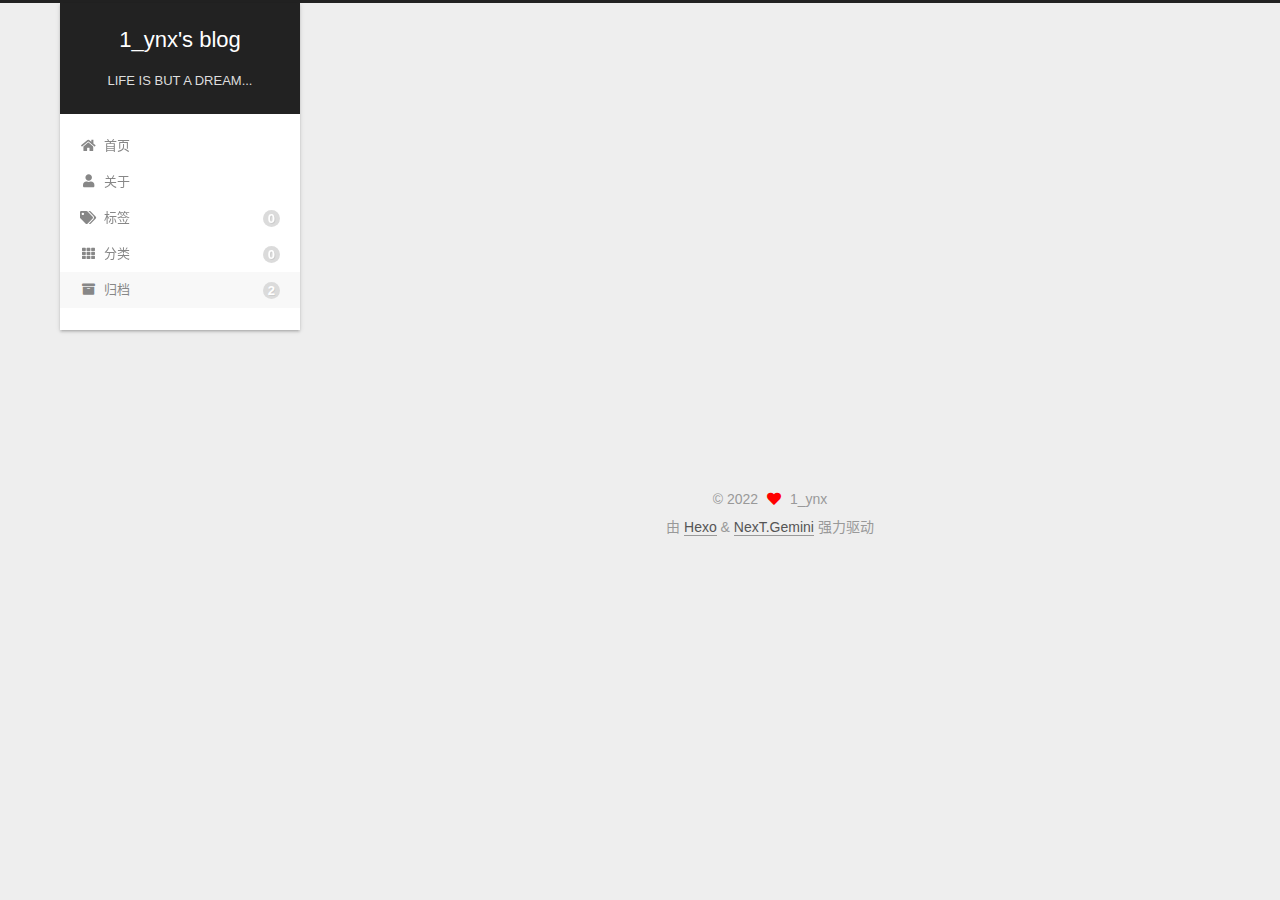
<file: archives/index.html>
<!DOCTYPE html>
<html lang="zh-CN">
<head>
  <meta charset="UTF-8">
<meta name="viewport" content="width=device-width, initial-scale=1, maximum-scale=2">
<meta name="theme-color" content="#222">
<meta name="generator" content="Hexo 6.0.0">
  <link rel="apple-touch-icon" sizes="180x180" href="/images/apple-touch-icon-next.png">
  <link rel="icon" type="image/png" sizes="32x32" href="/images/favicon-32x32-next.png">
  <link rel="icon" type="image/png" sizes="16x16" href="/images/favicon-16x16-next.png">
  <link rel="mask-icon" href="/images/logo.svg" color="#222">

<link rel="stylesheet" href="/css/main.css">


<link rel="stylesheet" href="/lib/font-awesome/css/all.min.css">

<script id="hexo-configurations">
    var NexT = window.NexT || {};
    var CONFIG = {"hostname":"samarium-z.github.io","root":"/","scheme":"Gemini","version":"7.8.0","exturl":false,"sidebar":{"position":"left","display":"post","padding":18,"offset":12,"onmobile":false},"copycode":{"enable":false,"show_result":false,"style":null},"back2top":{"enable":true,"sidebar":false,"scrollpercent":false},"bookmark":{"enable":false,"color":"#222","save":"auto"},"fancybox":false,"mediumzoom":false,"lazyload":false,"pangu":false,"comments":{"style":"tabs","active":null,"storage":true,"lazyload":false,"nav":null},"algolia":{"hits":{"per_page":10},"labels":{"input_placeholder":"Search for Posts","hits_empty":"We didn't find any results for the search: ${query}","hits_stats":"${hits} results found in ${time} ms"}},"localsearch":{"enable":false,"trigger":"auto","top_n_per_article":1,"unescape":false,"preload":false},"motion":{"enable":true,"async":false,"transition":{"post_block":"fadeIn","post_header":"slideDownIn","post_body":"slideDownIn","coll_header":"slideLeftIn","sidebar":"slideUpIn"}}};
  </script>

  <meta property="og:type" content="website">
<meta property="og:title" content="1_ynx&#39;s blog">
<meta property="og:url" content="https://samarium-z.github.io/archives/index.html">
<meta property="og:site_name" content="1_ynx&#39;s blog">
<meta property="og:locale" content="zh_CN">
<meta property="article:author" content="1_ynx">
<meta name="twitter:card" content="summary">

<link rel="canonical" href="https://samarium-z.github.io/archives/">


<script id="page-configurations">
  // https://hexo.io/docs/variables.html
  CONFIG.page = {
    sidebar: "",
    isHome : false,
    isPost : false,
    lang   : 'zh-CN'
  };
</script>

  <title>归档 | 1_ynx's blog</title>
  






  <noscript>
  <style>
  .use-motion .brand,
  .use-motion .menu-item,
  .sidebar-inner,
  .use-motion .post-block,
  .use-motion .pagination,
  .use-motion .comments,
  .use-motion .post-header,
  .use-motion .post-body,
  .use-motion .collection-header { opacity: initial; }

  .use-motion .site-title,
  .use-motion .site-subtitle {
    opacity: initial;
    top: initial;
  }

  .use-motion .logo-line-before i { left: initial; }
  .use-motion .logo-line-after i { right: initial; }
  </style>
</noscript>

</head>

<body itemscope itemtype="http://schema.org/WebPage">
  <div class="container use-motion">
    <div class="headband"></div>

    <header class="header" itemscope itemtype="http://schema.org/WPHeader">
      <div class="header-inner"><div class="site-brand-container">
  <div class="site-nav-toggle">
    <div class="toggle" aria-label="切换导航栏">
      <span class="toggle-line toggle-line-first"></span>
      <span class="toggle-line toggle-line-middle"></span>
      <span class="toggle-line toggle-line-last"></span>
    </div>
  </div>

  <div class="site-meta">

    <a href="/" class="brand" rel="start">
      <span class="logo-line-before"><i></i></span>
      <h1 class="site-title">1_ynx's blog</h1>
      <span class="logo-line-after"><i></i></span>
    </a>
      <p class="site-subtitle" itemprop="description">LIFE IS BUT A DREAM...</p>
  </div>

  <div class="site-nav-right">
    <div class="toggle popup-trigger">
    </div>
  </div>
</div>




<nav class="site-nav">
  <ul id="menu" class="main-menu menu">
        <li class="menu-item menu-item-home">

    <a href="/" rel="section"><i class="fa fa-home fa-fw"></i>首页</a>

  </li>
        <li class="menu-item menu-item-about">

    <a href="/about/" rel="section"><i class="fa fa-user fa-fw"></i>关于</a>

  </li>
        <li class="menu-item menu-item-tags">

    <a href="/tags/" rel="section"><i class="fa fa-tags fa-fw"></i>标签<span class="badge">0</span></a>

  </li>
        <li class="menu-item menu-item-categories">

    <a href="/categories/" rel="section"><i class="fa fa-th fa-fw"></i>分类<span class="badge">0</span></a>

  </li>
        <li class="menu-item menu-item-archives">

    <a href="/archives/" rel="section"><i class="fa fa-archive fa-fw"></i>归档<span class="badge">2</span></a>

  </li>
  </ul>
</nav>




</div>
    </header>

    
  <div class="back-to-top">
    <i class="fa fa-arrow-up"></i>
    <span>0%</span>
  </div>


    <main class="main">
      <div class="main-inner">
        <div class="content-wrap">
          

          <div class="content archive">
            

  
  
  
  <div class="post-block">
    <div class="posts-collapse">
      <div class="collection-title">
        <span class="collection-header">嗯..! 目前共计 2 篇日志。 继续努力。</span>
      </div>

      
    <div class="collection-year">
      <span class="collection-header">2022</span>
    </div>

  <article itemscope itemtype="http://schema.org/Article">
    <header class="post-header">

      <div class="post-meta">
        <time itemprop="dateCreated"
              datetime="2022-03-17T17:25:34+08:00"
              content="2022-03-17">
          03-17
        </time>
      </div>

      <div class="post-title">
          <a class="post-title-link" href="/2022/03/17/%E6%95%B0%E6%8D%AE%E7%BB%93%E6%9E%84%E4%B8%8E%E7%AE%97%E6%B3%95%E5%AD%A6%E4%B9%A0%E7%AC%94%E8%AE%B0/" itemprop="url">
            <span itemprop="name">未命名</span>
          </a>
      </div>

    </header>
  </article>

  <article itemscope itemtype="http://schema.org/Article">
    <header class="post-header">

      <div class="post-meta">
        <time itemprop="dateCreated"
              datetime="2022-03-05T16:47:01+08:00"
              content="2022-03-05">
          03-05
        </time>
      </div>

      <div class="post-title">
          <a class="post-title-link" href="/2022/03/05/%E6%88%91%E7%9A%84%E7%AC%AC%E4%B8%80%E7%AF%87%E5%8D%9A%E5%AE%A2/" itemprop="url">
            <span itemprop="name">我的第一篇博客</span>
          </a>
      </div>

    </header>
  </article>


    </div>
  </div>
  
  
  

  



          </div>
          

<script>
  window.addEventListener('tabs:register', () => {
    let { activeClass } = CONFIG.comments;
    if (CONFIG.comments.storage) {
      activeClass = localStorage.getItem('comments_active') || activeClass;
    }
    if (activeClass) {
      let activeTab = document.querySelector(`a[href="#comment-${activeClass}"]`);
      if (activeTab) {
        activeTab.click();
      }
    }
  });
  if (CONFIG.comments.storage) {
    window.addEventListener('tabs:click', event => {
      if (!event.target.matches('.tabs-comment .tab-content .tab-pane')) return;
      let commentClass = event.target.classList[1];
      localStorage.setItem('comments_active', commentClass);
    });
  }
</script>

        </div>
          
  
  <div class="toggle sidebar-toggle">
    <span class="toggle-line toggle-line-first"></span>
    <span class="toggle-line toggle-line-middle"></span>
    <span class="toggle-line toggle-line-last"></span>
  </div>

  <aside class="sidebar">
    <div class="sidebar-inner">

      <ul class="sidebar-nav motion-element">
        <li class="sidebar-nav-toc">
          文章目录
        </li>
        <li class="sidebar-nav-overview">
          站点概览
        </li>
      </ul>

      <!--noindex-->
      <div class="post-toc-wrap sidebar-panel">
      </div>
      <!--/noindex-->

      <div class="site-overview-wrap sidebar-panel">
        <div class="site-author motion-element" itemprop="author" itemscope itemtype="http://schema.org/Person">
  <p class="site-author-name" itemprop="name">1_ynx</p>
  <div class="site-description" itemprop="description"></div>
</div>
<div class="site-state-wrap motion-element">
  <nav class="site-state">
      <div class="site-state-item site-state-posts">
          <a href="/archives/">
        
          <span class="site-state-item-count">2</span>
          <span class="site-state-item-name">日志</span>
        </a>
      </div>
  </nav>
</div>



      </div>

    </div>
  </aside>
  <div id="sidebar-dimmer"></div>


      </div>
    </main>

    <footer class="footer">
      <div class="footer-inner">
        

        

<div class="copyright">
  
  &copy; 
  <span itemprop="copyrightYear">2022</span>
  <span class="with-love">
    <i class="fa fa-heart"></i>
  </span>
  <span class="author" itemprop="copyrightHolder">1_ynx</span>
</div>
  <div class="powered-by">由 <a href="https://hexo.io/" class="theme-link" rel="noopener" target="_blank">Hexo</a> & <a href="https://theme-next.org/" class="theme-link" rel="noopener" target="_blank">NexT.Gemini</a> 强力驱动
  </div>

        








      </div>
    </footer>
  </div>

  
  <script src="/lib/anime.min.js"></script>
  <script src="/lib/velocity/velocity.min.js"></script>
  <script src="/lib/velocity/velocity.ui.min.js"></script>

<script src="/js/utils.js"></script>

<script src="/js/motion.js"></script>


<script src="/js/schemes/pisces.js"></script>


<script src="/js/next-boot.js"></script>




  















  

  

</body>
</html>
</file>
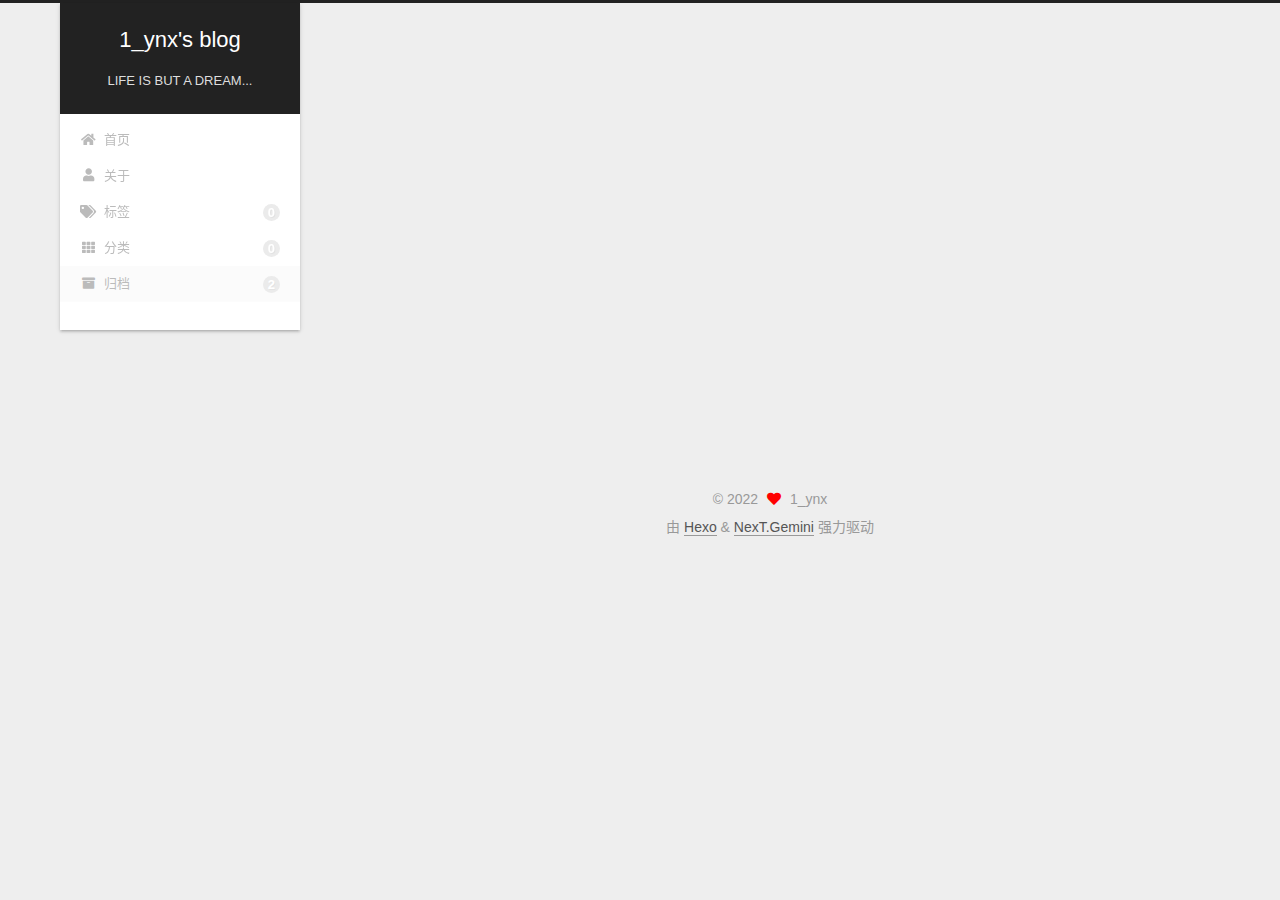
<file: archives/2022/index.html>
<!DOCTYPE html>
<html lang="zh-CN">
<head>
  <meta charset="UTF-8">
<meta name="viewport" content="width=device-width, initial-scale=1, maximum-scale=2">
<meta name="theme-color" content="#222">
<meta name="generator" content="Hexo 6.0.0">
  <link rel="apple-touch-icon" sizes="180x180" href="/images/apple-touch-icon-next.png">
  <link rel="icon" type="image/png" sizes="32x32" href="/images/favicon-32x32-next.png">
  <link rel="icon" type="image/png" sizes="16x16" href="/images/favicon-16x16-next.png">
  <link rel="mask-icon" href="/images/logo.svg" color="#222">

<link rel="stylesheet" href="/css/main.css">


<link rel="stylesheet" href="/lib/font-awesome/css/all.min.css">

<script id="hexo-configurations">
    var NexT = window.NexT || {};
    var CONFIG = {"hostname":"samarium-z.github.io","root":"/","scheme":"Gemini","version":"7.8.0","exturl":false,"sidebar":{"position":"left","display":"post","padding":18,"offset":12,"onmobile":false},"copycode":{"enable":false,"show_result":false,"style":null},"back2top":{"enable":true,"sidebar":false,"scrollpercent":false},"bookmark":{"enable":false,"color":"#222","save":"auto"},"fancybox":false,"mediumzoom":false,"lazyload":false,"pangu":false,"comments":{"style":"tabs","active":null,"storage":true,"lazyload":false,"nav":null},"algolia":{"hits":{"per_page":10},"labels":{"input_placeholder":"Search for Posts","hits_empty":"We didn't find any results for the search: ${query}","hits_stats":"${hits} results found in ${time} ms"}},"localsearch":{"enable":false,"trigger":"auto","top_n_per_article":1,"unescape":false,"preload":false},"motion":{"enable":true,"async":false,"transition":{"post_block":"fadeIn","post_header":"slideDownIn","post_body":"slideDownIn","coll_header":"slideLeftIn","sidebar":"slideUpIn"}}};
  </script>

  <meta property="og:type" content="website">
<meta property="og:title" content="1_ynx&#39;s blog">
<meta property="og:url" content="https://samarium-z.github.io/archives/2022/index.html">
<meta property="og:site_name" content="1_ynx&#39;s blog">
<meta property="og:locale" content="zh_CN">
<meta property="article:author" content="1_ynx">
<meta name="twitter:card" content="summary">

<link rel="canonical" href="https://samarium-z.github.io/archives/2022/">


<script id="page-configurations">
  // https://hexo.io/docs/variables.html
  CONFIG.page = {
    sidebar: "",
    isHome : false,
    isPost : false,
    lang   : 'zh-CN'
  };
</script>

  <title>归档 | 1_ynx's blog</title>
  






  <noscript>
  <style>
  .use-motion .brand,
  .use-motion .menu-item,
  .sidebar-inner,
  .use-motion .post-block,
  .use-motion .pagination,
  .use-motion .comments,
  .use-motion .post-header,
  .use-motion .post-body,
  .use-motion .collection-header { opacity: initial; }

  .use-motion .site-title,
  .use-motion .site-subtitle {
    opacity: initial;
    top: initial;
  }

  .use-motion .logo-line-before i { left: initial; }
  .use-motion .logo-line-after i { right: initial; }
  </style>
</noscript>

</head>

<body itemscope itemtype="http://schema.org/WebPage">
  <div class="container use-motion">
    <div class="headband"></div>

    <header class="header" itemscope itemtype="http://schema.org/WPHeader">
      <div class="header-inner"><div class="site-brand-container">
  <div class="site-nav-toggle">
    <div class="toggle" aria-label="切换导航栏">
      <span class="toggle-line toggle-line-first"></span>
      <span class="toggle-line toggle-line-middle"></span>
      <span class="toggle-line toggle-line-last"></span>
    </div>
  </div>

  <div class="site-meta">

    <a href="/" class="brand" rel="start">
      <span class="logo-line-before"><i></i></span>
      <h1 class="site-title">1_ynx's blog</h1>
      <span class="logo-line-after"><i></i></span>
    </a>
      <p class="site-subtitle" itemprop="description">LIFE IS BUT A DREAM...</p>
  </div>

  <div class="site-nav-right">
    <div class="toggle popup-trigger">
    </div>
  </div>
</div>




<nav class="site-nav">
  <ul id="menu" class="main-menu menu">
        <li class="menu-item menu-item-home">

    <a href="/" rel="section"><i class="fa fa-home fa-fw"></i>首页</a>

  </li>
        <li class="menu-item menu-item-about">

    <a href="/about/" rel="section"><i class="fa fa-user fa-fw"></i>关于</a>

  </li>
        <li class="menu-item menu-item-tags">

    <a href="/tags/" rel="section"><i class="fa fa-tags fa-fw"></i>标签<span class="badge">0</span></a>

  </li>
        <li class="menu-item menu-item-categories">

    <a href="/categories/" rel="section"><i class="fa fa-th fa-fw"></i>分类<span class="badge">0</span></a>

  </li>
        <li class="menu-item menu-item-archives">

    <a href="/archives/" rel="section"><i class="fa fa-archive fa-fw"></i>归档<span class="badge">2</span></a>

  </li>
  </ul>
</nav>




</div>
    </header>

    
  <div class="back-to-top">
    <i class="fa fa-arrow-up"></i>
    <span>0%</span>
  </div>


    <main class="main">
      <div class="main-inner">
        <div class="content-wrap">
          

          <div class="content archive">
            

  
  
  
  <div class="post-block">
    <div class="posts-collapse">
      <div class="collection-title">
        <span class="collection-header">嗯..! 目前共计 2 篇日志。 继续努力。</span>
      </div>

      
    <div class="collection-year">
      <span class="collection-header">2022</span>
    </div>

  <article itemscope itemtype="http://schema.org/Article">
    <header class="post-header">

      <div class="post-meta">
        <time itemprop="dateCreated"
              datetime="2022-03-17T17:25:34+08:00"
              content="2022-03-17">
          03-17
        </time>
      </div>

      <div class="post-title">
          <a class="post-title-link" href="/2022/03/17/%E6%95%B0%E6%8D%AE%E7%BB%93%E6%9E%84%E4%B8%8E%E7%AE%97%E6%B3%95%E5%AD%A6%E4%B9%A0%E7%AC%94%E8%AE%B0/" itemprop="url">
            <span itemprop="name">未命名</span>
          </a>
      </div>

    </header>
  </article>

  <article itemscope itemtype="http://schema.org/Article">
    <header class="post-header">

      <div class="post-meta">
        <time itemprop="dateCreated"
              datetime="2022-03-05T16:47:01+08:00"
              content="2022-03-05">
          03-05
        </time>
      </div>

      <div class="post-title">
          <a class="post-title-link" href="/2022/03/05/%E6%88%91%E7%9A%84%E7%AC%AC%E4%B8%80%E7%AF%87%E5%8D%9A%E5%AE%A2/" itemprop="url">
            <span itemprop="name">我的第一篇博客</span>
          </a>
      </div>

    </header>
  </article>


    </div>
  </div>
  
  
  

  



          </div>
          

<script>
  window.addEventListener('tabs:register', () => {
    let { activeClass } = CONFIG.comments;
    if (CONFIG.comments.storage) {
      activeClass = localStorage.getItem('comments_active') || activeClass;
    }
    if (activeClass) {
      let activeTab = document.querySelector(`a[href="#comment-${activeClass}"]`);
      if (activeTab) {
        activeTab.click();
      }
    }
  });
  if (CONFIG.comments.storage) {
    window.addEventListener('tabs:click', event => {
      if (!event.target.matches('.tabs-comment .tab-content .tab-pane')) return;
      let commentClass = event.target.classList[1];
      localStorage.setItem('comments_active', commentClass);
    });
  }
</script>

        </div>
          
  
  <div class="toggle sidebar-toggle">
    <span class="toggle-line toggle-line-first"></span>
    <span class="toggle-line toggle-line-middle"></span>
    <span class="toggle-line toggle-line-last"></span>
  </div>

  <aside class="sidebar">
    <div class="sidebar-inner">

      <ul class="sidebar-nav motion-element">
        <li class="sidebar-nav-toc">
          文章目录
        </li>
        <li class="sidebar-nav-overview">
          站点概览
        </li>
      </ul>

      <!--noindex-->
      <div class="post-toc-wrap sidebar-panel">
      </div>
      <!--/noindex-->

      <div class="site-overview-wrap sidebar-panel">
        <div class="site-author motion-element" itemprop="author" itemscope itemtype="http://schema.org/Person">
  <p class="site-author-name" itemprop="name">1_ynx</p>
  <div class="site-description" itemprop="description"></div>
</div>
<div class="site-state-wrap motion-element">
  <nav class="site-state">
      <div class="site-state-item site-state-posts">
          <a href="/archives/">
        
          <span class="site-state-item-count">2</span>
          <span class="site-state-item-name">日志</span>
        </a>
      </div>
  </nav>
</div>



      </div>

    </div>
  </aside>
  <div id="sidebar-dimmer"></div>


      </div>
    </main>

    <footer class="footer">
      <div class="footer-inner">
        

        

<div class="copyright">
  
  &copy; 
  <span itemprop="copyrightYear">2022</span>
  <span class="with-love">
    <i class="fa fa-heart"></i>
  </span>
  <span class="author" itemprop="copyrightHolder">1_ynx</span>
</div>
  <div class="powered-by">由 <a href="https://hexo.io/" class="theme-link" rel="noopener" target="_blank">Hexo</a> & <a href="https://theme-next.org/" class="theme-link" rel="noopener" target="_blank">NexT.Gemini</a> 强力驱动
  </div>

        








      </div>
    </footer>
  </div>

  
  <script src="/lib/anime.min.js"></script>
  <script src="/lib/velocity/velocity.min.js"></script>
  <script src="/lib/velocity/velocity.ui.min.js"></script>

<script src="/js/utils.js"></script>

<script src="/js/motion.js"></script>


<script src="/js/schemes/pisces.js"></script>


<script src="/js/next-boot.js"></script>




  















  

  

</body>
</html>
</file>
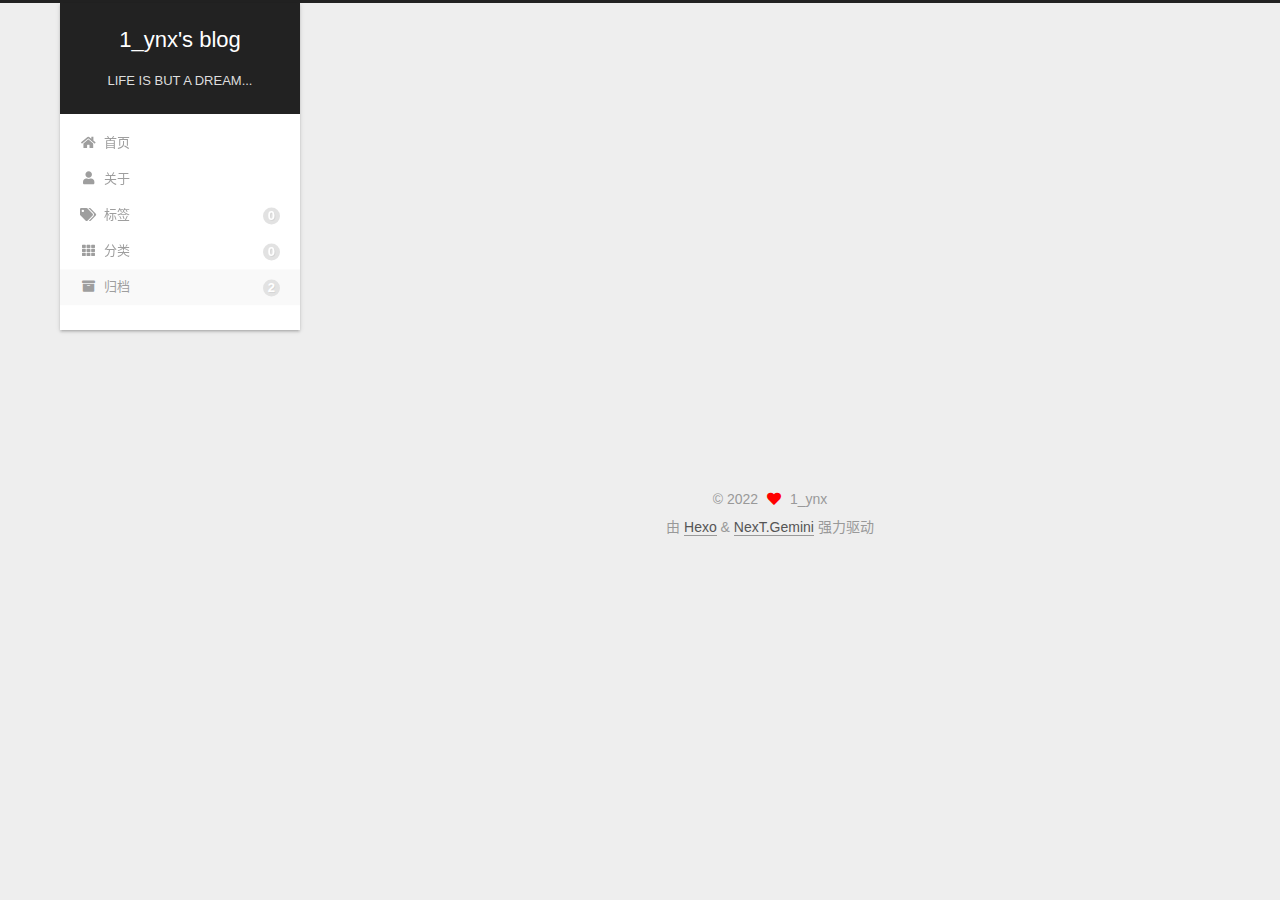
<file: archives/2022/03/index.html>
<!DOCTYPE html>
<html lang="zh-CN">
<head>
  <meta charset="UTF-8">
<meta name="viewport" content="width=device-width, initial-scale=1, maximum-scale=2">
<meta name="theme-color" content="#222">
<meta name="generator" content="Hexo 6.0.0">
  <link rel="apple-touch-icon" sizes="180x180" href="/images/apple-touch-icon-next.png">
  <link rel="icon" type="image/png" sizes="32x32" href="/images/favicon-32x32-next.png">
  <link rel="icon" type="image/png" sizes="16x16" href="/images/favicon-16x16-next.png">
  <link rel="mask-icon" href="/images/logo.svg" color="#222">

<link rel="stylesheet" href="/css/main.css">


<link rel="stylesheet" href="/lib/font-awesome/css/all.min.css">

<script id="hexo-configurations">
    var NexT = window.NexT || {};
    var CONFIG = {"hostname":"samarium-z.github.io","root":"/","scheme":"Gemini","version":"7.8.0","exturl":false,"sidebar":{"position":"left","display":"post","padding":18,"offset":12,"onmobile":false},"copycode":{"enable":false,"show_result":false,"style":null},"back2top":{"enable":true,"sidebar":false,"scrollpercent":false},"bookmark":{"enable":false,"color":"#222","save":"auto"},"fancybox":false,"mediumzoom":false,"lazyload":false,"pangu":false,"comments":{"style":"tabs","active":null,"storage":true,"lazyload":false,"nav":null},"algolia":{"hits":{"per_page":10},"labels":{"input_placeholder":"Search for Posts","hits_empty":"We didn't find any results for the search: ${query}","hits_stats":"${hits} results found in ${time} ms"}},"localsearch":{"enable":false,"trigger":"auto","top_n_per_article":1,"unescape":false,"preload":false},"motion":{"enable":true,"async":false,"transition":{"post_block":"fadeIn","post_header":"slideDownIn","post_body":"slideDownIn","coll_header":"slideLeftIn","sidebar":"slideUpIn"}}};
  </script>

  <meta property="og:type" content="website">
<meta property="og:title" content="1_ynx&#39;s blog">
<meta property="og:url" content="https://samarium-z.github.io/archives/2022/03/index.html">
<meta property="og:site_name" content="1_ynx&#39;s blog">
<meta property="og:locale" content="zh_CN">
<meta property="article:author" content="1_ynx">
<meta name="twitter:card" content="summary">

<link rel="canonical" href="https://samarium-z.github.io/archives/2022/03/">


<script id="page-configurations">
  // https://hexo.io/docs/variables.html
  CONFIG.page = {
    sidebar: "",
    isHome : false,
    isPost : false,
    lang   : 'zh-CN'
  };
</script>

  <title>归档 | 1_ynx's blog</title>
  






  <noscript>
  <style>
  .use-motion .brand,
  .use-motion .menu-item,
  .sidebar-inner,
  .use-motion .post-block,
  .use-motion .pagination,
  .use-motion .comments,
  .use-motion .post-header,
  .use-motion .post-body,
  .use-motion .collection-header { opacity: initial; }

  .use-motion .site-title,
  .use-motion .site-subtitle {
    opacity: initial;
    top: initial;
  }

  .use-motion .logo-line-before i { left: initial; }
  .use-motion .logo-line-after i { right: initial; }
  </style>
</noscript>

</head>

<body itemscope itemtype="http://schema.org/WebPage">
  <div class="container use-motion">
    <div class="headband"></div>

    <header class="header" itemscope itemtype="http://schema.org/WPHeader">
      <div class="header-inner"><div class="site-brand-container">
  <div class="site-nav-toggle">
    <div class="toggle" aria-label="切换导航栏">
      <span class="toggle-line toggle-line-first"></span>
      <span class="toggle-line toggle-line-middle"></span>
      <span class="toggle-line toggle-line-last"></span>
    </div>
  </div>

  <div class="site-meta">

    <a href="/" class="brand" rel="start">
      <span class="logo-line-before"><i></i></span>
      <h1 class="site-title">1_ynx's blog</h1>
      <span class="logo-line-after"><i></i></span>
    </a>
      <p class="site-subtitle" itemprop="description">LIFE IS BUT A DREAM...</p>
  </div>

  <div class="site-nav-right">
    <div class="toggle popup-trigger">
    </div>
  </div>
</div>




<nav class="site-nav">
  <ul id="menu" class="main-menu menu">
        <li class="menu-item menu-item-home">

    <a href="/" rel="section"><i class="fa fa-home fa-fw"></i>首页</a>

  </li>
        <li class="menu-item menu-item-about">

    <a href="/about/" rel="section"><i class="fa fa-user fa-fw"></i>关于</a>

  </li>
        <li class="menu-item menu-item-tags">

    <a href="/tags/" rel="section"><i class="fa fa-tags fa-fw"></i>标签<span class="badge">0</span></a>

  </li>
        <li class="menu-item menu-item-categories">

    <a href="/categories/" rel="section"><i class="fa fa-th fa-fw"></i>分类<span class="badge">0</span></a>

  </li>
        <li class="menu-item menu-item-archives">

    <a href="/archives/" rel="section"><i class="fa fa-archive fa-fw"></i>归档<span class="badge">2</span></a>

  </li>
  </ul>
</nav>




</div>
    </header>

    
  <div class="back-to-top">
    <i class="fa fa-arrow-up"></i>
    <span>0%</span>
  </div>


    <main class="main">
      <div class="main-inner">
        <div class="content-wrap">
          

          <div class="content archive">
            

  
  
  
  <div class="post-block">
    <div class="posts-collapse">
      <div class="collection-title">
        <span class="collection-header">嗯..! 目前共计 2 篇日志。 继续努力。</span>
      </div>

      
    <div class="collection-year">
      <span class="collection-header">2022</span>
    </div>

  <article itemscope itemtype="http://schema.org/Article">
    <header class="post-header">

      <div class="post-meta">
        <time itemprop="dateCreated"
              datetime="2022-03-17T17:25:34+08:00"
              content="2022-03-17">
          03-17
        </time>
      </div>

      <div class="post-title">
          <a class="post-title-link" href="/2022/03/17/%E6%95%B0%E6%8D%AE%E7%BB%93%E6%9E%84%E4%B8%8E%E7%AE%97%E6%B3%95%E5%AD%A6%E4%B9%A0%E7%AC%94%E8%AE%B0/" itemprop="url">
            <span itemprop="name">未命名</span>
          </a>
      </div>

    </header>
  </article>

  <article itemscope itemtype="http://schema.org/Article">
    <header class="post-header">

      <div class="post-meta">
        <time itemprop="dateCreated"
              datetime="2022-03-05T16:47:01+08:00"
              content="2022-03-05">
          03-05
        </time>
      </div>

      <div class="post-title">
          <a class="post-title-link" href="/2022/03/05/%E6%88%91%E7%9A%84%E7%AC%AC%E4%B8%80%E7%AF%87%E5%8D%9A%E5%AE%A2/" itemprop="url">
            <span itemprop="name">我的第一篇博客</span>
          </a>
      </div>

    </header>
  </article>


    </div>
  </div>
  
  
  

  



          </div>
          

<script>
  window.addEventListener('tabs:register', () => {
    let { activeClass } = CONFIG.comments;
    if (CONFIG.comments.storage) {
      activeClass = localStorage.getItem('comments_active') || activeClass;
    }
    if (activeClass) {
      let activeTab = document.querySelector(`a[href="#comment-${activeClass}"]`);
      if (activeTab) {
        activeTab.click();
      }
    }
  });
  if (CONFIG.comments.storage) {
    window.addEventListener('tabs:click', event => {
      if (!event.target.matches('.tabs-comment .tab-content .tab-pane')) return;
      let commentClass = event.target.classList[1];
      localStorage.setItem('comments_active', commentClass);
    });
  }
</script>

        </div>
          
  
  <div class="toggle sidebar-toggle">
    <span class="toggle-line toggle-line-first"></span>
    <span class="toggle-line toggle-line-middle"></span>
    <span class="toggle-line toggle-line-last"></span>
  </div>

  <aside class="sidebar">
    <div class="sidebar-inner">

      <ul class="sidebar-nav motion-element">
        <li class="sidebar-nav-toc">
          文章目录
        </li>
        <li class="sidebar-nav-overview">
          站点概览
        </li>
      </ul>

      <!--noindex-->
      <div class="post-toc-wrap sidebar-panel">
      </div>
      <!--/noindex-->

      <div class="site-overview-wrap sidebar-panel">
        <div class="site-author motion-element" itemprop="author" itemscope itemtype="http://schema.org/Person">
  <p class="site-author-name" itemprop="name">1_ynx</p>
  <div class="site-description" itemprop="description"></div>
</div>
<div class="site-state-wrap motion-element">
  <nav class="site-state">
      <div class="site-state-item site-state-posts">
          <a href="/archives/">
        
          <span class="site-state-item-count">2</span>
          <span class="site-state-item-name">日志</span>
        </a>
      </div>
  </nav>
</div>



      </div>

    </div>
  </aside>
  <div id="sidebar-dimmer"></div>


      </div>
    </main>

    <footer class="footer">
      <div class="footer-inner">
        

        

<div class="copyright">
  
  &copy; 
  <span itemprop="copyrightYear">2022</span>
  <span class="with-love">
    <i class="fa fa-heart"></i>
  </span>
  <span class="author" itemprop="copyrightHolder">1_ynx</span>
</div>
  <div class="powered-by">由 <a href="https://hexo.io/" class="theme-link" rel="noopener" target="_blank">Hexo</a> & <a href="https://theme-next.org/" class="theme-link" rel="noopener" target="_blank">NexT.Gemini</a> 强力驱动
  </div>

        








      </div>
    </footer>
  </div>

  
  <script src="/lib/anime.min.js"></script>
  <script src="/lib/velocity/velocity.min.js"></script>
  <script src="/lib/velocity/velocity.ui.min.js"></script>

<script src="/js/utils.js"></script>

<script src="/js/motion.js"></script>


<script src="/js/schemes/pisces.js"></script>


<script src="/js/next-boot.js"></script>




  















  

  

</body>
</html>
</file>
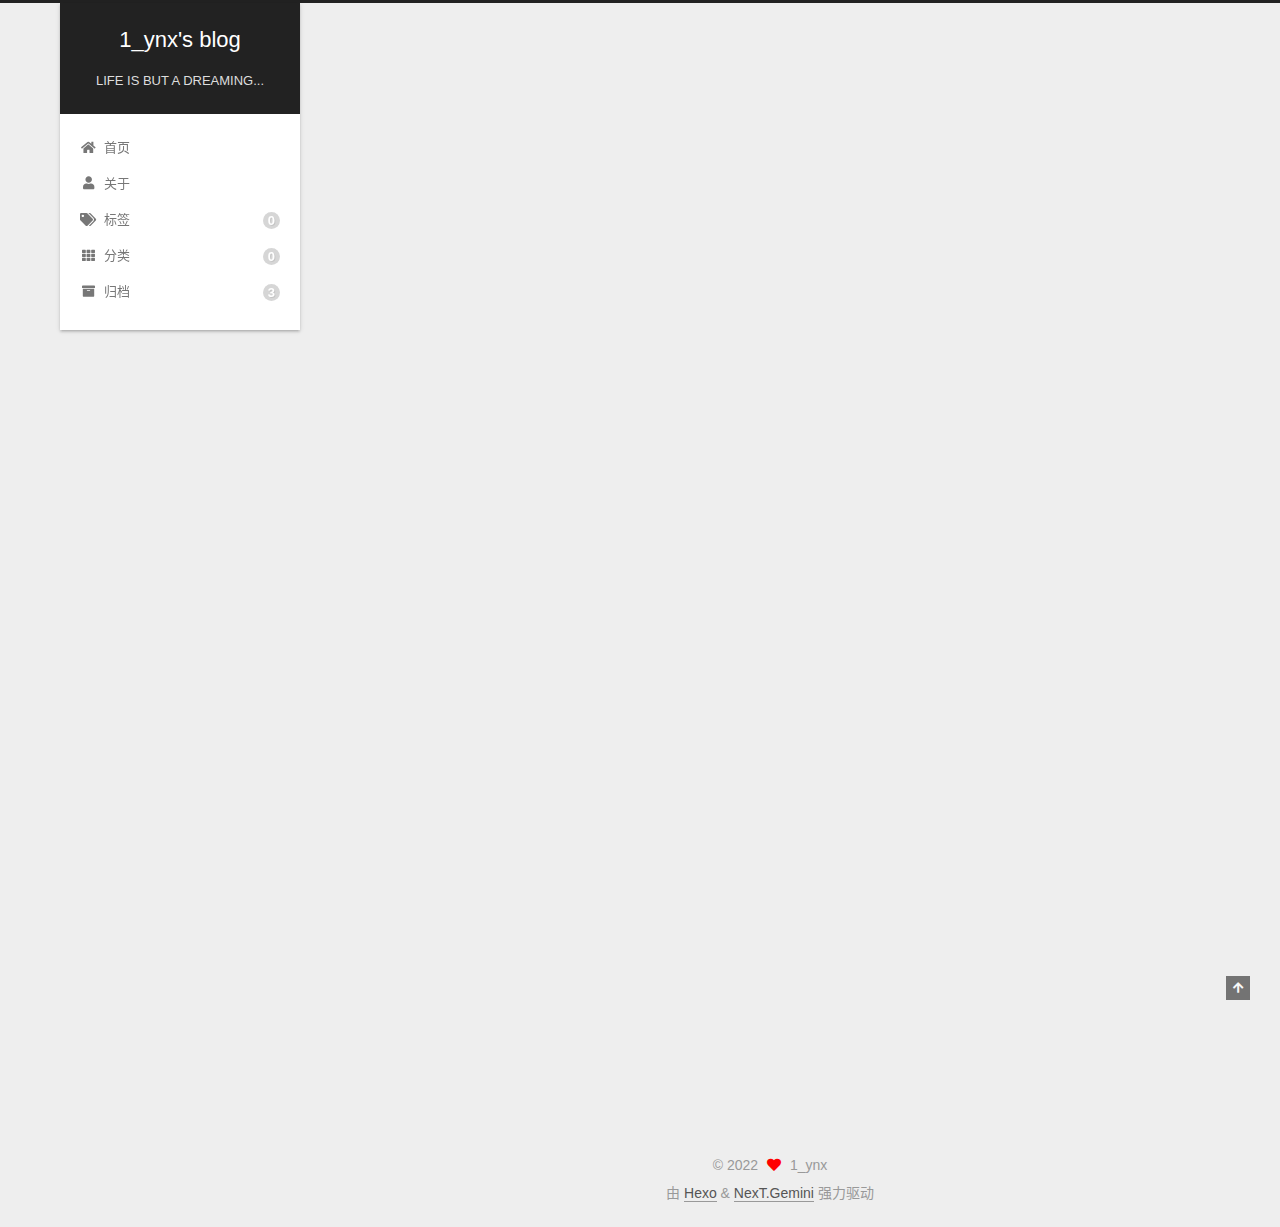
<file: 2022/03/05/hello-world/index.html>
<!DOCTYPE html>
<html lang="zh-CN">
<head>
  <meta charset="UTF-8">
<meta name="viewport" content="width=device-width, initial-scale=1, maximum-scale=2">
<meta name="theme-color" content="#222">
<meta name="generator" content="Hexo 6.0.0">
  <link rel="apple-touch-icon" sizes="180x180" href="/images/apple-touch-icon-next.png">
  <link rel="icon" type="image/png" sizes="32x32" href="/images/favicon-32x32-next.png">
  <link rel="icon" type="image/png" sizes="16x16" href="/images/favicon-16x16-next.png">
  <link rel="mask-icon" href="/images/logo.svg" color="#222">

<link rel="stylesheet" href="/css/main.css">


<link rel="stylesheet" href="/lib/font-awesome/css/all.min.css">

<script id="hexo-configurations">
    var NexT = window.NexT || {};
    var CONFIG = {"hostname":"samarium-z.github.io","root":"/","scheme":"Gemini","version":"7.8.0","exturl":false,"sidebar":{"position":"left","display":"post","padding":18,"offset":12,"onmobile":false},"copycode":{"enable":false,"show_result":false,"style":null},"back2top":{"enable":true,"sidebar":false,"scrollpercent":false},"bookmark":{"enable":false,"color":"#222","save":"auto"},"fancybox":false,"mediumzoom":false,"lazyload":false,"pangu":false,"comments":{"style":"tabs","active":null,"storage":true,"lazyload":false,"nav":null},"algolia":{"hits":{"per_page":10},"labels":{"input_placeholder":"Search for Posts","hits_empty":"We didn't find any results for the search: ${query}","hits_stats":"${hits} results found in ${time} ms"}},"localsearch":{"enable":false,"trigger":"auto","top_n_per_article":1,"unescape":false,"preload":false},"motion":{"enable":true,"async":false,"transition":{"post_block":"fadeIn","post_header":"slideDownIn","post_body":"slideDownIn","coll_header":"slideLeftIn","sidebar":"slideUpIn"}}};
  </script>

  <meta name="description" content="Welcome to Hexo! This is your very first post. Check documentation for more info. If you get any problems when using Hexo, you can find the answer in troubleshooting or you can ask me on GitHub. Quick">
<meta property="og:type" content="article">
<meta property="og:title" content="Hello World">
<meta property="og:url" content="https://samarium-z.github.io/2022/03/05/hello-world/index.html">
<meta property="og:site_name" content="1_ynx&#39;s blog">
<meta property="og:description" content="Welcome to Hexo! This is your very first post. Check documentation for more info. If you get any problems when using Hexo, you can find the answer in troubleshooting or you can ask me on GitHub. Quick">
<meta property="og:locale" content="zh_CN">
<meta property="article:published_time" content="2022-03-05T08:43:41.535Z">
<meta property="article:modified_time" content="2022-03-05T08:43:41.535Z">
<meta property="article:author" content="1_ynx">
<meta name="twitter:card" content="summary">

<link rel="canonical" href="https://samarium-z.github.io/2022/03/05/hello-world/">


<script id="page-configurations">
  // https://hexo.io/docs/variables.html
  CONFIG.page = {
    sidebar: "",
    isHome : false,
    isPost : true,
    lang   : 'zh-CN'
  };
</script>

  <title>Hello World | 1_ynx's blog</title>
  






  <noscript>
  <style>
  .use-motion .brand,
  .use-motion .menu-item,
  .sidebar-inner,
  .use-motion .post-block,
  .use-motion .pagination,
  .use-motion .comments,
  .use-motion .post-header,
  .use-motion .post-body,
  .use-motion .collection-header { opacity: initial; }

  .use-motion .site-title,
  .use-motion .site-subtitle {
    opacity: initial;
    top: initial;
  }

  .use-motion .logo-line-before i { left: initial; }
  .use-motion .logo-line-after i { right: initial; }
  </style>
</noscript>

</head>

<body itemscope itemtype="http://schema.org/WebPage">
  <div class="container use-motion">
    <div class="headband"></div>

    <header class="header" itemscope itemtype="http://schema.org/WPHeader">
      <div class="header-inner"><div class="site-brand-container">
  <div class="site-nav-toggle">
    <div class="toggle" aria-label="切换导航栏">
      <span class="toggle-line toggle-line-first"></span>
      <span class="toggle-line toggle-line-middle"></span>
      <span class="toggle-line toggle-line-last"></span>
    </div>
  </div>

  <div class="site-meta">

    <a href="/" class="brand" rel="start">
      <span class="logo-line-before"><i></i></span>
      <h1 class="site-title">1_ynx's blog</h1>
      <span class="logo-line-after"><i></i></span>
    </a>
      <p class="site-subtitle" itemprop="description">LIFE IS BUT A DREAMING...</p>
  </div>

  <div class="site-nav-right">
    <div class="toggle popup-trigger">
    </div>
  </div>
</div>




<nav class="site-nav">
  <ul id="menu" class="main-menu menu">
        <li class="menu-item menu-item-home">

    <a href="/" rel="section"><i class="fa fa-home fa-fw"></i>首页</a>

  </li>
        <li class="menu-item menu-item-about">

    <a href="/about/" rel="section"><i class="fa fa-user fa-fw"></i>关于</a>

  </li>
        <li class="menu-item menu-item-tags">

    <a href="/tags/" rel="section"><i class="fa fa-tags fa-fw"></i>标签<span class="badge">0</span></a>

  </li>
        <li class="menu-item menu-item-categories">

    <a href="/categories/" rel="section"><i class="fa fa-th fa-fw"></i>分类<span class="badge">0</span></a>

  </li>
        <li class="menu-item menu-item-archives">

    <a href="/archives/" rel="section"><i class="fa fa-archive fa-fw"></i>归档<span class="badge">3</span></a>

  </li>
  </ul>
</nav>




</div>
    </header>

    
  <div class="back-to-top">
    <i class="fa fa-arrow-up"></i>
    <span>0%</span>
  </div>


    <main class="main">
      <div class="main-inner">
        <div class="content-wrap">
          

          <div class="content post posts-expand">
            

    
  
  
  <article itemscope itemtype="http://schema.org/Article" class="post-block" lang="zh-CN">
    <link itemprop="mainEntityOfPage" href="https://samarium-z.github.io/2022/03/05/hello-world/">

    <span hidden itemprop="author" itemscope itemtype="http://schema.org/Person">
      <meta itemprop="image" content="/images/avatar.gif">
      <meta itemprop="name" content="1_ynx">
      <meta itemprop="description" content="">
    </span>

    <span hidden itemprop="publisher" itemscope itemtype="http://schema.org/Organization">
      <meta itemprop="name" content="1_ynx's blog">
    </span>
      <header class="post-header">
        <h1 class="post-title" itemprop="name headline">
          Hello World
        </h1>

        <div class="post-meta">
            <span class="post-meta-item">
              <span class="post-meta-item-icon">
                <i class="far fa-calendar"></i>
              </span>
              <span class="post-meta-item-text">发表于</span>

              <time title="创建时间：2022-03-05 16:43:41" itemprop="dateCreated datePublished" datetime="2022-03-05T16:43:41+08:00">2022-03-05</time>
            </span>

          

        </div>
      </header>

    
    
    
    <div class="post-body" itemprop="articleBody">

      
        <p>Welcome to <a target="_blank" rel="noopener" href="https://hexo.io/">Hexo</a>! This is your very first post. Check <a target="_blank" rel="noopener" href="https://hexo.io/docs/">documentation</a> for more info. If you get any problems when using Hexo, you can find the answer in <a target="_blank" rel="noopener" href="https://hexo.io/docs/troubleshooting.html">troubleshooting</a> or you can ask me on <a target="_blank" rel="noopener" href="https://github.com/hexojs/hexo/issues">GitHub</a>.</p>
<h2 id="Quick-Start"><a href="#Quick-Start" class="headerlink" title="Quick Start"></a>Quick Start</h2><h3 id="Create-a-new-post"><a href="#Create-a-new-post" class="headerlink" title="Create a new post"></a>Create a new post</h3><figure class="highlight bash"><table><tr><td class="gutter"><pre><span class="line">1</span><br></pre></td><td class="code"><pre><span class="line">$ hexo new <span class="string">&quot;My New Post&quot;</span></span><br></pre></td></tr></table></figure>

<p>More info: <a target="_blank" rel="noopener" href="https://hexo.io/docs/writing.html">Writing</a></p>
<h3 id="Run-server"><a href="#Run-server" class="headerlink" title="Run server"></a>Run server</h3><figure class="highlight bash"><table><tr><td class="gutter"><pre><span class="line">1</span><br></pre></td><td class="code"><pre><span class="line">$ hexo server</span><br></pre></td></tr></table></figure>

<p>More info: <a target="_blank" rel="noopener" href="https://hexo.io/docs/server.html">Server</a></p>
<h3 id="Generate-static-files"><a href="#Generate-static-files" class="headerlink" title="Generate static files"></a>Generate static files</h3><figure class="highlight bash"><table><tr><td class="gutter"><pre><span class="line">1</span><br></pre></td><td class="code"><pre><span class="line">$ hexo generate</span><br></pre></td></tr></table></figure>

<p>More info: <a target="_blank" rel="noopener" href="https://hexo.io/docs/generating.html">Generating</a></p>
<h3 id="Deploy-to-remote-sites"><a href="#Deploy-to-remote-sites" class="headerlink" title="Deploy to remote sites"></a>Deploy to remote sites</h3><figure class="highlight bash"><table><tr><td class="gutter"><pre><span class="line">1</span><br></pre></td><td class="code"><pre><span class="line">$ hexo deploy</span><br></pre></td></tr></table></figure>

<p>More info: <a target="_blank" rel="noopener" href="https://hexo.io/docs/one-command-deployment.html">Deployment</a></p>

    </div>

    
    
    

      <footer class="post-footer">

        


        
    <div class="post-nav">
      <div class="post-nav-item"></div>
      <div class="post-nav-item">
    <a href="/2022/03/05/%E6%88%91%E7%9A%84%E7%AC%AC%E4%B8%80%E7%AF%87%E5%8D%9A%E5%AE%A2/" rel="next" title="我的第一篇博客">
      我的第一篇博客 <i class="fa fa-chevron-right"></i>
    </a></div>
    </div>
      </footer>
    
  </article>
  
  
  



          </div>
          

<script>
  window.addEventListener('tabs:register', () => {
    let { activeClass } = CONFIG.comments;
    if (CONFIG.comments.storage) {
      activeClass = localStorage.getItem('comments_active') || activeClass;
    }
    if (activeClass) {
      let activeTab = document.querySelector(`a[href="#comment-${activeClass}"]`);
      if (activeTab) {
        activeTab.click();
      }
    }
  });
  if (CONFIG.comments.storage) {
    window.addEventListener('tabs:click', event => {
      if (!event.target.matches('.tabs-comment .tab-content .tab-pane')) return;
      let commentClass = event.target.classList[1];
      localStorage.setItem('comments_active', commentClass);
    });
  }
</script>

        </div>
          
  
  <div class="toggle sidebar-toggle">
    <span class="toggle-line toggle-line-first"></span>
    <span class="toggle-line toggle-line-middle"></span>
    <span class="toggle-line toggle-line-last"></span>
  </div>

  <aside class="sidebar">
    <div class="sidebar-inner">

      <ul class="sidebar-nav motion-element">
        <li class="sidebar-nav-toc">
          文章目录
        </li>
        <li class="sidebar-nav-overview">
          站点概览
        </li>
      </ul>

      <!--noindex-->
      <div class="post-toc-wrap sidebar-panel">
          <div class="post-toc motion-element"><ol class="nav"><li class="nav-item nav-level-2"><a class="nav-link" href="#Quick-Start"><span class="nav-number">1.</span> <span class="nav-text">Quick Start</span></a><ol class="nav-child"><li class="nav-item nav-level-3"><a class="nav-link" href="#Create-a-new-post"><span class="nav-number">1.1.</span> <span class="nav-text">Create a new post</span></a></li><li class="nav-item nav-level-3"><a class="nav-link" href="#Run-server"><span class="nav-number">1.2.</span> <span class="nav-text">Run server</span></a></li><li class="nav-item nav-level-3"><a class="nav-link" href="#Generate-static-files"><span class="nav-number">1.3.</span> <span class="nav-text">Generate static files</span></a></li><li class="nav-item nav-level-3"><a class="nav-link" href="#Deploy-to-remote-sites"><span class="nav-number">1.4.</span> <span class="nav-text">Deploy to remote sites</span></a></li></ol></li></ol></div>
      </div>
      <!--/noindex-->

      <div class="site-overview-wrap sidebar-panel">
        <div class="site-author motion-element" itemprop="author" itemscope itemtype="http://schema.org/Person">
  <p class="site-author-name" itemprop="name">1_ynx</p>
  <div class="site-description" itemprop="description"></div>
</div>
<div class="site-state-wrap motion-element">
  <nav class="site-state">
      <div class="site-state-item site-state-posts">
          <a href="/archives/">
        
          <span class="site-state-item-count">3</span>
          <span class="site-state-item-name">日志</span>
        </a>
      </div>
  </nav>
</div>



      </div>

    </div>
  </aside>
  <div id="sidebar-dimmer"></div>


      </div>
    </main>

    <footer class="footer">
      <div class="footer-inner">
        

        

<div class="copyright">
  
  &copy; 
  <span itemprop="copyrightYear">2022</span>
  <span class="with-love">
    <i class="fa fa-heart"></i>
  </span>
  <span class="author" itemprop="copyrightHolder">1_ynx</span>
</div>
  <div class="powered-by">由 <a href="https://hexo.io/" class="theme-link" rel="noopener" target="_blank">Hexo</a> & <a href="https://theme-next.org/" class="theme-link" rel="noopener" target="_blank">NexT.Gemini</a> 强力驱动
  </div>

        








      </div>
    </footer>
  </div>

  
  <script src="/lib/anime.min.js"></script>
  <script src="/lib/velocity/velocity.min.js"></script>
  <script src="/lib/velocity/velocity.ui.min.js"></script>

<script src="/js/utils.js"></script>

<script src="/js/motion.js"></script>


<script src="/js/schemes/pisces.js"></script>


<script src="/js/next-boot.js"></script>




  















  

  

</body>
</html>
</file>
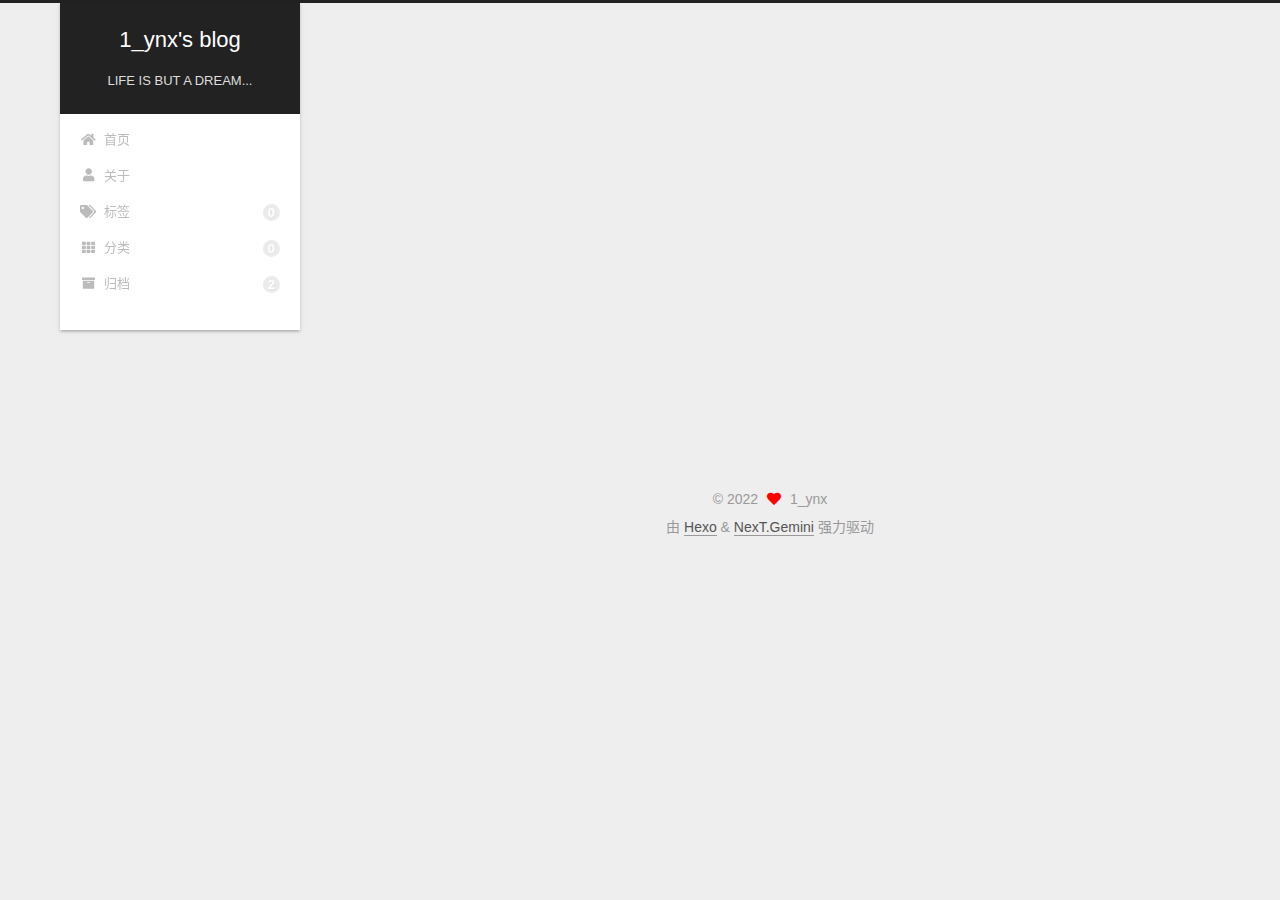
<file: 2022/03/05/我的第一篇博客/index.html>
<!DOCTYPE html>
<html lang="zh-CN">
<head>
  <meta charset="UTF-8">
<meta name="viewport" content="width=device-width, initial-scale=1, maximum-scale=2">
<meta name="theme-color" content="#222">
<meta name="generator" content="Hexo 6.0.0">
  <link rel="apple-touch-icon" sizes="180x180" href="/images/apple-touch-icon-next.png">
  <link rel="icon" type="image/png" sizes="32x32" href="/images/favicon-32x32-next.png">
  <link rel="icon" type="image/png" sizes="16x16" href="/images/favicon-16x16-next.png">
  <link rel="mask-icon" href="/images/logo.svg" color="#222">

<link rel="stylesheet" href="/css/main.css">


<link rel="stylesheet" href="/lib/font-awesome/css/all.min.css">

<script id="hexo-configurations">
    var NexT = window.NexT || {};
    var CONFIG = {"hostname":"samarium-z.github.io","root":"/","scheme":"Gemini","version":"7.8.0","exturl":false,"sidebar":{"position":"left","display":"post","padding":18,"offset":12,"onmobile":false},"copycode":{"enable":false,"show_result":false,"style":null},"back2top":{"enable":true,"sidebar":false,"scrollpercent":false},"bookmark":{"enable":false,"color":"#222","save":"auto"},"fancybox":false,"mediumzoom":false,"lazyload":false,"pangu":false,"comments":{"style":"tabs","active":null,"storage":true,"lazyload":false,"nav":null},"algolia":{"hits":{"per_page":10},"labels":{"input_placeholder":"Search for Posts","hits_empty":"We didn't find any results for the search: ${query}","hits_stats":"${hits} results found in ${time} ms"}},"localsearch":{"enable":false,"trigger":"auto","top_n_per_article":1,"unescape":false,"preload":false},"motion":{"enable":true,"async":false,"transition":{"post_block":"fadeIn","post_header":"slideDownIn","post_body":"slideDownIn","coll_header":"slideLeftIn","sidebar":"slideUpIn"}}};
  </script>

  <meta property="og:type" content="article">
<meta property="og:title" content="我的第一篇博客">
<meta property="og:url" content="https://samarium-z.github.io/2022/03/05/%E6%88%91%E7%9A%84%E7%AC%AC%E4%B8%80%E7%AF%87%E5%8D%9A%E5%AE%A2/index.html">
<meta property="og:site_name" content="1_ynx&#39;s blog">
<meta property="og:locale" content="zh_CN">
<meta property="article:published_time" content="2022-03-05T08:47:01.000Z">
<meta property="article:modified_time" content="2022-03-05T08:48:38.562Z">
<meta property="article:author" content="1_ynx">
<meta name="twitter:card" content="summary">

<link rel="canonical" href="https://samarium-z.github.io/2022/03/05/%E6%88%91%E7%9A%84%E7%AC%AC%E4%B8%80%E7%AF%87%E5%8D%9A%E5%AE%A2/">


<script id="page-configurations">
  // https://hexo.io/docs/variables.html
  CONFIG.page = {
    sidebar: "",
    isHome : false,
    isPost : true,
    lang   : 'zh-CN'
  };
</script>

  <title>我的第一篇博客 | 1_ynx's blog</title>
  






  <noscript>
  <style>
  .use-motion .brand,
  .use-motion .menu-item,
  .sidebar-inner,
  .use-motion .post-block,
  .use-motion .pagination,
  .use-motion .comments,
  .use-motion .post-header,
  .use-motion .post-body,
  .use-motion .collection-header { opacity: initial; }

  .use-motion .site-title,
  .use-motion .site-subtitle {
    opacity: initial;
    top: initial;
  }

  .use-motion .logo-line-before i { left: initial; }
  .use-motion .logo-line-after i { right: initial; }
  </style>
</noscript>

</head>

<body itemscope itemtype="http://schema.org/WebPage">
  <div class="container use-motion">
    <div class="headband"></div>

    <header class="header" itemscope itemtype="http://schema.org/WPHeader">
      <div class="header-inner"><div class="site-brand-container">
  <div class="site-nav-toggle">
    <div class="toggle" aria-label="切换导航栏">
      <span class="toggle-line toggle-line-first"></span>
      <span class="toggle-line toggle-line-middle"></span>
      <span class="toggle-line toggle-line-last"></span>
    </div>
  </div>

  <div class="site-meta">

    <a href="/" class="brand" rel="start">
      <span class="logo-line-before"><i></i></span>
      <h1 class="site-title">1_ynx's blog</h1>
      <span class="logo-line-after"><i></i></span>
    </a>
      <p class="site-subtitle" itemprop="description">LIFE IS BUT A DREAM...</p>
  </div>

  <div class="site-nav-right">
    <div class="toggle popup-trigger">
    </div>
  </div>
</div>




<nav class="site-nav">
  <ul id="menu" class="main-menu menu">
        <li class="menu-item menu-item-home">

    <a href="/" rel="section"><i class="fa fa-home fa-fw"></i>首页</a>

  </li>
        <li class="menu-item menu-item-about">

    <a href="/about/" rel="section"><i class="fa fa-user fa-fw"></i>关于</a>

  </li>
        <li class="menu-item menu-item-tags">

    <a href="/tags/" rel="section"><i class="fa fa-tags fa-fw"></i>标签<span class="badge">0</span></a>

  </li>
        <li class="menu-item menu-item-categories">

    <a href="/categories/" rel="section"><i class="fa fa-th fa-fw"></i>分类<span class="badge">0</span></a>

  </li>
        <li class="menu-item menu-item-archives">

    <a href="/archives/" rel="section"><i class="fa fa-archive fa-fw"></i>归档<span class="badge">2</span></a>

  </li>
  </ul>
</nav>




</div>
    </header>

    
  <div class="back-to-top">
    <i class="fa fa-arrow-up"></i>
    <span>0%</span>
  </div>


    <main class="main">
      <div class="main-inner">
        <div class="content-wrap">
          

          <div class="content post posts-expand">
            

    
  
  
  <article itemscope itemtype="http://schema.org/Article" class="post-block" lang="zh-CN">
    <link itemprop="mainEntityOfPage" href="https://samarium-z.github.io/2022/03/05/%E6%88%91%E7%9A%84%E7%AC%AC%E4%B8%80%E7%AF%87%E5%8D%9A%E5%AE%A2/">

    <span hidden itemprop="author" itemscope itemtype="http://schema.org/Person">
      <meta itemprop="image" content="/images/avatar.gif">
      <meta itemprop="name" content="1_ynx">
      <meta itemprop="description" content="">
    </span>

    <span hidden itemprop="publisher" itemscope itemtype="http://schema.org/Organization">
      <meta itemprop="name" content="1_ynx's blog">
    </span>
      <header class="post-header">
        <h1 class="post-title" itemprop="name headline">
          我的第一篇博客
        </h1>

        <div class="post-meta">
            <span class="post-meta-item">
              <span class="post-meta-item-icon">
                <i class="far fa-calendar"></i>
              </span>
              <span class="post-meta-item-text">发表于</span>
              

              <time title="创建时间：2022-03-05 16:47:01 / 修改时间：16:48:38" itemprop="dateCreated datePublished" datetime="2022-03-05T16:47:01+08:00">2022-03-05</time>
            </span>

          

        </div>
      </header>

    
    
    
    <div class="post-body" itemprop="articleBody">

      
        
    </div>

    
    
    

      <footer class="post-footer">

        


        
    <div class="post-nav">
      <div class="post-nav-item"></div>
      <div class="post-nav-item">
    <a href="/2022/03/17/%E6%95%B0%E6%8D%AE%E7%BB%93%E6%9E%84%E4%B8%8E%E7%AE%97%E6%B3%95%E5%AD%A6%E4%B9%A0%E7%AC%94%E8%AE%B0/" rel="next" title="">
       <i class="fa fa-chevron-right"></i>
    </a></div>
    </div>
      </footer>
    
  </article>
  
  
  



          </div>
          

<script>
  window.addEventListener('tabs:register', () => {
    let { activeClass } = CONFIG.comments;
    if (CONFIG.comments.storage) {
      activeClass = localStorage.getItem('comments_active') || activeClass;
    }
    if (activeClass) {
      let activeTab = document.querySelector(`a[href="#comment-${activeClass}"]`);
      if (activeTab) {
        activeTab.click();
      }
    }
  });
  if (CONFIG.comments.storage) {
    window.addEventListener('tabs:click', event => {
      if (!event.target.matches('.tabs-comment .tab-content .tab-pane')) return;
      let commentClass = event.target.classList[1];
      localStorage.setItem('comments_active', commentClass);
    });
  }
</script>

        </div>
          
  
  <div class="toggle sidebar-toggle">
    <span class="toggle-line toggle-line-first"></span>
    <span class="toggle-line toggle-line-middle"></span>
    <span class="toggle-line toggle-line-last"></span>
  </div>

  <aside class="sidebar">
    <div class="sidebar-inner">

      <ul class="sidebar-nav motion-element">
        <li class="sidebar-nav-toc">
          文章目录
        </li>
        <li class="sidebar-nav-overview">
          站点概览
        </li>
      </ul>

      <!--noindex-->
      <div class="post-toc-wrap sidebar-panel">
      </div>
      <!--/noindex-->

      <div class="site-overview-wrap sidebar-panel">
        <div class="site-author motion-element" itemprop="author" itemscope itemtype="http://schema.org/Person">
  <p class="site-author-name" itemprop="name">1_ynx</p>
  <div class="site-description" itemprop="description"></div>
</div>
<div class="site-state-wrap motion-element">
  <nav class="site-state">
      <div class="site-state-item site-state-posts">
          <a href="/archives/">
        
          <span class="site-state-item-count">2</span>
          <span class="site-state-item-name">日志</span>
        </a>
      </div>
  </nav>
</div>



      </div>

    </div>
  </aside>
  <div id="sidebar-dimmer"></div>


      </div>
    </main>

    <footer class="footer">
      <div class="footer-inner">
        

        

<div class="copyright">
  
  &copy; 
  <span itemprop="copyrightYear">2022</span>
  <span class="with-love">
    <i class="fa fa-heart"></i>
  </span>
  <span class="author" itemprop="copyrightHolder">1_ynx</span>
</div>
  <div class="powered-by">由 <a href="https://hexo.io/" class="theme-link" rel="noopener" target="_blank">Hexo</a> & <a href="https://theme-next.org/" class="theme-link" rel="noopener" target="_blank">NexT.Gemini</a> 强力驱动
  </div>

        








      </div>
    </footer>
  </div>

  
  <script src="/lib/anime.min.js"></script>
  <script src="/lib/velocity/velocity.min.js"></script>
  <script src="/lib/velocity/velocity.ui.min.js"></script>

<script src="/js/utils.js"></script>

<script src="/js/motion.js"></script>


<script src="/js/schemes/pisces.js"></script>


<script src="/js/next-boot.js"></script>




  















  

  

</body>
</html>
</file>
<file: css/main.css>
:root {
  --body-bg-color: #eee;
  --content-bg-color: #fff;
  --card-bg-color: #f5f5f5;
  --text-color: #555;
  --blockquote-color: #666;
  --link-color: #555;
  --link-hover-color: #222;
  --brand-color: #fff;
  --brand-hover-color: #fff;
  --table-row-odd-bg-color: #f9f9f9;
  --table-row-hover-bg-color: #f5f5f5;
  --menu-item-bg-color: #f5f5f5;
  --btn-default-bg: #fff;
  --btn-default-color: #555;
  --btn-default-border-color: #555;
  --btn-default-hover-bg: #222;
  --btn-default-hover-color: #fff;
  --btn-default-hover-border-color: #222;
}
html {
  line-height: 1.15; /* 1 */
  -webkit-text-size-adjust: 100%; /* 2 */
}
body {
  margin: 0;
}
main {
  display: block;
}
h1 {
  font-size: 2em;
  margin: 0.67em 0;
}
hr {
  box-sizing: content-box; /* 1 */
  height: 0; /* 1 */
  overflow: visible; /* 2 */
}
pre {
  font-family: monospace, monospace; /* 1 */
  font-size: 1em; /* 2 */
}
a {
  background: transparent;
}
abbr[title] {
  border-bottom: none; /* 1 */
  text-decoration: underline; /* 2 */
  text-decoration: underline dotted; /* 2 */
}
b,
strong {
  font-weight: bolder;
}
code,
kbd,
samp {
  font-family: monospace, monospace; /* 1 */
  font-size: 1em; /* 2 */
}
small {
  font-size: 80%;
}
sub,
sup {
  font-size: 75%;
  line-height: 0;
  position: relative;
  vertical-align: baseline;
}
sub {
  bottom: -0.25em;
}
sup {
  top: -0.5em;
}
img {
  border-style: none;
}
button,
input,
optgroup,
select,
textarea {
  font-family: inherit; /* 1 */
  font-size: 100%; /* 1 */
  line-height: 1.15; /* 1 */
  margin: 0; /* 2 */
}
button,
input {
/* 1 */
  overflow: visible;
}
button,
select {
/* 1 */
  text-transform: none;
}
button,
[type='button'],
[type='reset'],
[type='submit'] {
  -webkit-appearance: button;
}
button::-moz-focus-inner,
[type='button']::-moz-focus-inner,
[type='reset']::-moz-focus-inner,
[type='submit']::-moz-focus-inner {
  border-style: none;
  padding: 0;
}
button:-moz-focusring,
[type='button']:-moz-focusring,
[type='reset']:-moz-focusring,
[type='submit']:-moz-focusring {
  outline: 1px dotted ButtonText;
}
fieldset {
  padding: 0.35em 0.75em 0.625em;
}
legend {
  box-sizing: border-box; /* 1 */
  color: inherit; /* 2 */
  display: table; /* 1 */
  max-width: 100%; /* 1 */
  padding: 0; /* 3 */
  white-space: normal; /* 1 */
}
progress {
  vertical-align: baseline;
}
textarea {
  overflow: auto;
}
[type='checkbox'],
[type='radio'] {
  box-sizing: border-box; /* 1 */
  padding: 0; /* 2 */
}
[type='number']::-webkit-inner-spin-button,
[type='number']::-webkit-outer-spin-button {
  height: auto;
}
[type='search'] {
  outline-offset: -2px; /* 2 */
  -webkit-appearance: textfield; /* 1 */
}
[type='search']::-webkit-search-decoration {
  -webkit-appearance: none;
}
::-webkit-file-upload-button {
  font: inherit; /* 2 */
  -webkit-appearance: button; /* 1 */
}
details {
  display: block;
}
summary {
  display: list-item;
}
template {
  display: none;
}
[hidden] {
  display: none;
}
::selection {
  background: #262a30;
  color: #eee;
}
html,
body {
  height: 100%;
}
body {
  background: var(--body-bg-color);
  color: var(--text-color);
  font-family: 'Lato', "PingFang SC", "Microsoft YaHei", sans-serif;
  font-size: 1em;
  line-height: 2;
}
@media (max-width: 991px) {
  body {
    padding-left: 0 !important;
    padding-right: 0 !important;
  }
}
h1,
h2,
h3,
h4,
h5,
h6 {
  font-family: 'Lato', "PingFang SC", "Microsoft YaHei", sans-serif;
  font-weight: bold;
  line-height: 1.5;
  margin: 20px 0 15px;
}
h1 {
  font-size: 1.5em;
}
h2 {
  font-size: 1.375em;
}
h3 {
  font-size: 1.25em;
}
h4 {
  font-size: 1.125em;
}
h5 {
  font-size: 1em;
}
h6 {
  font-size: 0.875em;
}
p {
  margin: 0 0 20px 0;
}
a,
span.exturl {
  border-bottom: 1px solid #999;
  color: var(--link-color);
  outline: 0;
  text-decoration: none;
  overflow-wrap: break-word;
  word-wrap: break-word;
  cursor: pointer;
}
a:hover,
span.exturl:hover {
  border-bottom-color: var(--link-hover-color);
  color: var(--link-hover-color);
}
iframe,
img,
video {
  display: block;
  margin-left: auto;
  margin-right: auto;
  max-width: 100%;
}
hr {
  background-image: repeating-linear-gradient(-45deg, #ddd, #ddd 4px, transparent 4px, transparent 8px);
  border: 0;
  height: 3px;
  margin: 40px 0;
}
blockquote {
  border-left: 4px solid #ddd;
  color: var(--blockquote-color);
  margin: 0;
  padding: 0 15px;
}
blockquote cite::before {
  content: '-';
  padding: 0 5px;
}
dt {
  font-weight: bold;
}
dd {
  margin: 0;
  padding: 0;
}
kbd {
  background-color: #f5f5f5;
  background-image: linear-gradient(#eee, #fff, #eee);
  border: 1px solid #ccc;
  border-radius: 0.2em;
  box-shadow: 0.1em 0.1em 0.2em rgba(0,0,0,0.1);
  color: #555;
  font-family: inherit;
  padding: 0.1em 0.3em;
  white-space: nowrap;
}
.table-container {
  overflow: auto;
}
table {
  border-collapse: collapse;
  border-spacing: 0;
  font-size: 0.875em;
  margin: 0 0 20px 0;
  width: 100%;
}
tbody tr:nth-of-type(odd) {
  background: var(--table-row-odd-bg-color);
}
tbody tr:hover {
  background: var(--table-row-hover-bg-color);
}
caption,
th,
td {
  font-weight: normal;
  padding: 8px;
  vertical-align: middle;
}
th,
td {
  border: 1px solid #ddd;
  border-bottom: 3px solid #ddd;
}
th {
  font-weight: 700;
  padding-bottom: 10px;
}
td {
  border-bottom-width: 1px;
}
.btn {
  background: var(--btn-default-bg);
  border: 2px solid var(--btn-default-border-color);
  border-radius: 2px;
  color: var(--btn-default-color);
  display: inline-block;
  font-size: 0.875em;
  line-height: 2;
  padding: 0 20px;
  text-decoration: none;
  transition-property: background-color;
  transition-delay: 0s;
  transition-duration: 0.2s;
  transition-timing-function: ease-in-out;
}
.btn:hover {
  background: var(--btn-default-hover-bg);
  border-color: var(--btn-default-hover-border-color);
  color: var(--btn-default-hover-color);
}
.btn + .btn {
  margin: 0 0 8px 8px;
}
.btn .fa-fw {
  text-align: left;
  width: 1.285714285714286em;
}
.toggle {
  line-height: 0;
}
.toggle .toggle-line {
  background: #fff;
  display: inline-block;
  height: 2px;
  left: 0;
  position: relative;
  top: 0;
  transition: all 0.4s;
  vertical-align: top;
  width: 100%;
}
.toggle .toggle-line:not(:first-child) {
  margin-top: 3px;
}
.toggle.toggle-arrow .toggle-line-first {
  left: 50%;
  top: 2px;
  transform: rotate(45deg);
  width: 50%;
}
.toggle.toggle-arrow .toggle-line-middle {
  left: 2px;
  width: 90%;
}
.toggle.toggle-arrow .toggle-line-last {
  left: 50%;
  top: -2px;
  transform: rotate(-45deg);
  width: 50%;
}
.toggle.toggle-close .toggle-line-first {
  transform: rotate(-45deg);
  top: 5px;
}
.toggle.toggle-close .toggle-line-middle {
  opacity: 0;
}
.toggle.toggle-close .toggle-line-last {
  transform: rotate(45deg);
  top: -5px;
}
.highlight,
pre {
  background: #f7f7f7;
  color: #4d4d4c;
  line-height: 1.6;
  margin: 0 auto 20px;
}
pre,
code {
  font-family: consolas, Menlo, monospace, "PingFang SC", "Microsoft YaHei";
}
code {
  background: #eee;
  border-radius: 3px;
  color: #555;
  padding: 2px 4px;
  overflow-wrap: break-word;
  word-wrap: break-word;
}
.highlight *::selection {
  background: #d6d6d6;
}
.highlight pre {
  border: 0;
  margin: 0;
  padding: 10px 0;
}
.highlight table {
  border: 0;
  margin: 0;
  width: auto;
}
.highlight td {
  border: 0;
  padding: 0;
}
.highlight figcaption {
  background: #eff2f3;
  color: #4d4d4c;
  display: flex;
  font-size: 0.875em;
  justify-content: space-between;
  line-height: 1.2;
  padding: 0.5em;
}
.highlight figcaption a {
  color: #4d4d4c;
}
.highlight figcaption a:hover {
  border-bottom-color: #4d4d4c;
}
.highlight .gutter {
  -moz-user-select: none;
  -ms-user-select: none;
  -webkit-user-select: none;
  user-select: none;
}
.highlight .gutter pre {
  background: #eff2f3;
  color: #869194;
  padding-left: 10px;
  padding-right: 10px;
  text-align: right;
}
.highlight .code pre {
  background: #f7f7f7;
  padding-left: 10px;
  width: 100%;
}
.gist table {
  width: auto;
}
.gist table td {
  border: 0;
}
pre {
  overflow: auto;
  padding: 10px;
}
pre code {
  background: none;
  color: #4d4d4c;
  font-size: 0.875em;
  padding: 0;
  text-shadow: none;
}
pre .deletion {
  background: #fdd;
}
pre .addition {
  background: #dfd;
}
pre .meta {
  color: #eab700;
  -moz-user-select: none;
  -ms-user-select: none;
  -webkit-user-select: none;
  user-select: none;
}
pre .comment {
  color: #8e908c;
}
pre .variable,
pre .attribute,
pre .tag,
pre .name,
pre .regexp,
pre .ruby .constant,
pre .xml .tag .title,
pre .xml .pi,
pre .xml .doctype,
pre .html .doctype,
pre .css .id,
pre .css .class,
pre .css .pseudo {
  color: #c82829;
}
pre .number,
pre .preprocessor,
pre .built_in,
pre .builtin-name,
pre .literal,
pre .params,
pre .constant,
pre .command {
  color: #f5871f;
}
pre .ruby .class .title,
pre .css .rules .attribute,
pre .string,
pre .symbol,
pre .value,
pre .inheritance,
pre .header,
pre .ruby .symbol,
pre .xml .cdata,
pre .special,
pre .formula {
  color: #718c00;
}
pre .title,
pre .css .hexcolor {
  color: #3e999f;
}
pre .function,
pre .python .decorator,
pre .python .title,
pre .ruby .function .title,
pre .ruby .title .keyword,
pre .perl .sub,
pre .javascript .title,
pre .coffeescript .title {
  color: #4271ae;
}
pre .keyword,
pre .javascript .function {
  color: #8959a8;
}
.blockquote-center {
  border-left: none;
  margin: 40px 0;
  padding: 0;
  position: relative;
  text-align: center;
}
.blockquote-center .fa {
  display: block;
  opacity: 0.6;
  position: absolute;
  width: 100%;
}
.blockquote-center .fa-quote-left {
  border-top: 1px solid #ccc;
  text-align: left;
  top: -20px;
}
.blockquote-center .fa-quote-right {
  border-bottom: 1px solid #ccc;
  text-align: right;
  bottom: -20px;
}
.blockquote-center p,
.blockquote-center div {
  text-align: center;
}
.post-body .group-picture img {
  margin: 0 auto;
  padding: 0 3px;
}
.group-picture-row {
  margin-bottom: 6px;
  overflow: hidden;
}
.group-picture-column {
  float: left;
  margin-bottom: 10px;
}
.post-body .label {
  color: #555;
  display: inline;
  padding: 0 2px;
}
.post-body .label.default {
  background: #f0f0f0;
}
.post-body .label.primary {
  background: #efe6f7;
}
.post-body .label.info {
  background: #e5f2f8;
}
.post-body .label.success {
  background: #e7f4e9;
}
.post-body .label.warning {
  background: #fcf6e1;
}
.post-body .label.danger {
  background: #fae8eb;
}
.post-body .tabs {
  margin-bottom: 20px;
}
.post-body .tabs,
.tabs-comment {
  display: block;
  padding-top: 10px;
  position: relative;
}
.post-body .tabs ul.nav-tabs,
.tabs-comment ul.nav-tabs {
  display: flex;
  flex-wrap: wrap;
  margin: 0;
  margin-bottom: -1px;
  padding: 0;
}
@media (max-width: 413px) {
  .post-body .tabs ul.nav-tabs,
  .tabs-comment ul.nav-tabs {
    display: block;
    margin-bottom: 5px;
  }
}
.post-body .tabs ul.nav-tabs li.tab,
.tabs-comment ul.nav-tabs li.tab {
  border-bottom: 1px solid #ddd;
  border-left: 1px solid transparent;
  border-right: 1px solid transparent;
  border-top: 3px solid transparent;
  flex-grow: 1;
  list-style-type: none;
  border-radius: 0 0 0 0;
}
@media (max-width: 413px) {
  .post-body .tabs ul.nav-tabs li.tab,
  .tabs-comment ul.nav-tabs li.tab {
    border-bottom: 1px solid transparent;
    border-left: 3px solid transparent;
    border-right: 1px solid transparent;
    border-top: 1px solid transparent;
  }
}
@media (max-width: 413px) {
  .post-body .tabs ul.nav-tabs li.tab,
  .tabs-comment ul.nav-tabs li.tab {
    border-radius: 0;
  }
}
.post-body .tabs ul.nav-tabs li.tab a,
.tabs-comment ul.nav-tabs li.tab a {
  border-bottom: initial;
  display: block;
  line-height: 1.8;
  outline: 0;
  padding: 0.25em 0.75em;
  text-align: center;
  transition-delay: 0s;
  transition-duration: 0.2s;
  transition-timing-function: ease-out;
}
.post-body .tabs ul.nav-tabs li.tab a i,
.tabs-comment ul.nav-tabs li.tab a i {
  width: 1.285714285714286em;
}
.post-body .tabs ul.nav-tabs li.tab.active,
.tabs-comment ul.nav-tabs li.tab.active {
  border-bottom: 1px solid transparent;
  border-left: 1px solid #ddd;
  border-right: 1px solid #ddd;
  border-top: 3px solid #fc6423;
}
@media (max-width: 413px) {
  .post-body .tabs ul.nav-tabs li.tab.active,
  .tabs-comment ul.nav-tabs li.tab.active {
    border-bottom: 1px solid #ddd;
    border-left: 3px solid #fc6423;
    border-right: 1px solid #ddd;
    border-top: 1px solid #ddd;
  }
}
.post-body .tabs ul.nav-tabs li.tab.active a,
.tabs-comment ul.nav-tabs li.tab.active a {
  color: var(--link-color);
  cursor: default;
}
.post-body .tabs .tab-content .tab-pane,
.tabs-comment .tab-content .tab-pane {
  border: 1px solid #ddd;
  border-top: 0;
  padding: 20px 20px 0 20px;
  border-radius: 0;
}
.post-body .tabs .tab-content .tab-pane:not(.active),
.tabs-comment .tab-content .tab-pane:not(.active) {
  display: none;
}
.post-body .tabs .tab-content .tab-pane.active,
.tabs-comment .tab-content .tab-pane.active {
  display: block;
}
.post-body .tabs .tab-content .tab-pane.active:nth-of-type(1),
.tabs-comment .tab-content .tab-pane.active:nth-of-type(1) {
  border-radius: 0 0 0 0;
}
@media (max-width: 413px) {
  .post-body .tabs .tab-content .tab-pane.active:nth-of-type(1),
  .tabs-comment .tab-content .tab-pane.active:nth-of-type(1) {
    border-radius: 0;
  }
}
.post-body .note {
  border-radius: 3px;
  margin-bottom: 20px;
  padding: 1em;
  position: relative;
  border: 1px solid #eee;
  border-left-width: 5px;
}
.post-body .note h2,
.post-body .note h3,
.post-body .note h4,
.post-body .note h5,
.post-body .note h6 {
  margin-top: 0;
  border-bottom: initial;
  margin-bottom: 0;
  padding-top: 0;
}
.post-body .note p:first-child,
.post-body .note ul:first-child,
.post-body .note ol:first-child,
.post-body .note table:first-child,
.post-body .note pre:first-child,
.post-body .note blockquote:first-child,
.post-body .note img:first-child {
  margin-top: 0;
}
.post-body .note p:last-child,
.post-body .note ul:last-child,
.post-body .note ol:last-child,
.post-body .note table:last-child,
.post-body .note pre:last-child,
.post-body .note blockquote:last-child,
.post-body .note img:last-child {
  margin-bottom: 0;
}
.post-body .note.default {
  border-left-color: #777;
}
.post-body .note.default h2,
.post-body .note.default h3,
.post-body .note.default h4,
.post-body .note.default h5,
.post-body .note.default h6 {
  color: #777;
}
.post-body .note.primary {
  border-left-color: #6f42c1;
}
.post-body .note.primary h2,
.post-body .note.primary h3,
.post-body .note.primary h4,
.post-body .note.primary h5,
.post-body .note.primary h6 {
  color: #6f42c1;
}
.post-body .note.info {
  border-left-color: #428bca;
}
.post-body .note.info h2,
.post-body .note.info h3,
.post-body .note.info h4,
.post-body .note.info h5,
.post-body .note.info h6 {
  color: #428bca;
}
.post-body .note.success {
  border-left-color: #5cb85c;
}
.post-body .note.success h2,
.post-body .note.success h3,
.post-body .note.success h4,
.post-body .note.success h5,
.post-body .note.success h6 {
  color: #5cb85c;
}
.post-body .note.warning {
  border-left-color: #f0ad4e;
}
.post-body .note.warning h2,
.post-body .note.warning h3,
.post-body .note.warning h4,
.post-body .note.warning h5,
.post-body .note.warning h6 {
  color: #f0ad4e;
}
.post-body .note.danger {
  border-left-color: #d9534f;
}
.post-body .note.danger h2,
.post-body .note.danger h3,
.post-body .note.danger h4,
.post-body .note.danger h5,
.post-body .note.danger h6 {
  color: #d9534f;
}
.pagination .prev,
.pagination .next,
.pagination .page-number,
.pagination .space {
  display: inline-block;
  margin: 0 10px;
  padding: 0 11px;
  position: relative;
  top: -1px;
}
@media (max-width: 767px) {
  .pagination .prev,
  .pagination .next,
  .pagination .page-number,
  .pagination .space {
    margin: 0 5px;
  }
}
.pagination {
  border-top: 1px solid #eee;
  margin: 120px 0 0;
  text-align: center;
}
.pagination .prev,
.pagination .next,
.pagination .page-number {
  border-bottom: 0;
  border-top: 1px solid #eee;
  transition-property: border-color;
  transition-delay: 0s;
  transition-duration: 0.2s;
  transition-timing-function: ease-in-out;
}
.pagination .prev:hover,
.pagination .next:hover,
.pagination .page-number:hover {
  border-top-color: #222;
}
.pagination .space {
  margin: 0;
  padding: 0;
}
.pagination .prev {
  margin-left: 0;
}
.pagination .next {
  margin-right: 0;
}
.pagination .page-number.current {
  background: #ccc;
  border-top-color: #ccc;
  color: #fff;
}
@media (max-width: 767px) {
  .pagination {
    border-top: none;
  }
  .pagination .prev,
  .pagination .next,
  .pagination .page-number {
    border-bottom: 1px solid #eee;
    border-top: 0;
    margin-bottom: 10px;
    padding: 0 10px;
  }
  .pagination .prev:hover,
  .pagination .next:hover,
  .pagination .page-number:hover {
    border-bottom-color: #222;
  }
}
.comments {
  margin-top: 60px;
  overflow: hidden;
}
.comment-button-group {
  display: flex;
  flex-wrap: wrap-reverse;
  justify-content: center;
  margin: 1em 0;
}
.comment-button-group .comment-button {
  margin: 0.1em 0.2em;
}
.comment-button-group .comment-button.active {
  background: var(--btn-default-hover-bg);
  border-color: var(--btn-default-hover-border-color);
  color: var(--btn-default-hover-color);
}
.comment-position {
  display: none;
}
.comment-position.active {
  display: block;
}
.tabs-comment {
  background: var(--content-bg-color);
  margin-top: 4em;
  padding-top: 0;
}
.tabs-comment .comments {
  border: 0;
  box-shadow: none;
  margin-top: 0;
  padding-top: 0;
}
.container {
  min-height: 100%;
  position: relative;
}
.main-inner {
  margin: 0 auto;
  width: calc(100% - 20px);
}
@media (min-width: 1200px) {
  .main-inner {
    width: 1160px;
  }
}
@media (min-width: 1600px) {
  .main-inner {
    width: 73%;
  }
}
@media (max-width: 767px) {
  .content-wrap {
    padding: 0 20px;
  }
}
.header {
  background: transparent;
}
.header-inner {
  margin: 0 auto;
  width: calc(100% - 20px);
}
@media (min-width: 1200px) {
  .header-inner {
    width: 1160px;
  }
}
@media (min-width: 1600px) {
  .header-inner {
    width: 73%;
  }
}
.site-brand-container {
  display: flex;
  flex-shrink: 0;
  padding: 0 10px;
}
.headband {
  background: #222;
  height: 3px;
}
.site-meta {
  flex-grow: 1;
  text-align: center;
}
@media (max-width: 767px) {
  .site-meta {
    text-align: center;
  }
}
.brand {
  border-bottom: none;
  color: var(--brand-color);
  display: inline-block;
  line-height: 1.375em;
  padding: 0 40px;
  position: relative;
}
.brand:hover {
  color: var(--brand-hover-color);
}
.site-title {
  font-family: 'Lato', "PingFang SC", "Microsoft YaHei", sans-serif;
  font-size: 1.375em;
  font-weight: normal;
  margin: 0;
}
.site-subtitle {
  color: #ddd;
  font-size: 0.8125em;
  margin: 10px 0;
}
.use-motion .brand {
  opacity: 0;
}
.use-motion .site-title,
.use-motion .site-subtitle,
.use-motion .custom-logo-image {
  opacity: 0;
  position: relative;
  top: -10px;
}
.site-nav-toggle,
.site-nav-right {
  display: none;
}
@media (max-width: 767px) {
  .site-nav-toggle,
  .site-nav-right {
    display: flex;
    flex-direction: column;
    justify-content: center;
  }
}
.site-nav-toggle .toggle,
.site-nav-right .toggle {
  color: var(--text-color);
  padding: 10px;
  width: 22px;
}
.site-nav-toggle .toggle .toggle-line,
.site-nav-right .toggle .toggle-line {
  background: var(--text-color);
  border-radius: 1px;
}
.site-nav {
  display: block;
}
@media (max-width: 767px) {
  .site-nav {
    clear: both;
    display: none;
  }
}
.site-nav.site-nav-on {
  display: block;
}
.menu {
  margin-top: 20px;
  padding-left: 0;
  text-align: center;
}
.menu-item {
  display: inline-block;
  list-style: none;
  margin: 0 10px;
}
@media (max-width: 767px) {
  .menu-item {
    display: block;
    margin-top: 10px;
  }
  .menu-item.menu-item-search {
    display: none;
  }
}
.menu-item a,
.menu-item span.exturl {
  border-bottom: 0;
  display: block;
  font-size: 0.8125em;
  transition-property: border-color;
  transition-delay: 0s;
  transition-duration: 0.2s;
  transition-timing-function: ease-in-out;
}
@media (hover: none) {
  .menu-item a:hover,
  .menu-item span.exturl:hover {
    border-bottom-color: transparent !important;
  }
}
.menu-item .fa,
.menu-item .fab,
.menu-item .far,
.menu-item .fas {
  margin-right: 8px;
}
.menu-item .badge {
  display: inline-block;
  font-weight: bold;
  line-height: 1;
  margin-left: 0.35em;
  margin-top: 0.35em;
  text-align: center;
  white-space: nowrap;
}
@media (max-width: 767px) {
  .menu-item .badge {
    float: right;
    margin-left: 0;
  }
}
.menu-item-active a,
.menu .menu-item a:hover,
.menu .menu-item span.exturl:hover {
  background: var(--menu-item-bg-color);
}
.use-motion .menu-item {
  opacity: 0;
}
.sidebar {
  background: #222;
  bottom: 0;
  box-shadow: inset 0 2px 6px #000;
  position: fixed;
  top: 0;
}
@media (max-width: 991px) {
  .sidebar {
    display: none;
  }
}
.sidebar-inner {
  color: #999;
  padding: 18px 10px;
  text-align: center;
}
.cc-license {
  margin-top: 10px;
  text-align: center;
}
.cc-license .cc-opacity {
  border-bottom: none;
  opacity: 0.7;
}
.cc-license .cc-opacity:hover {
  opacity: 0.9;
}
.cc-license img {
  display: inline-block;
}
.site-author-image {
  border: 1px solid #eee;
  display: block;
  margin: 0 auto;
  max-width: 120px;
  padding: 2px;
}
.site-author-name {
  color: var(--text-color);
  font-weight: 600;
  margin: 0;
  text-align: center;
}
.site-description {
  color: #999;
  font-size: 0.8125em;
  margin-top: 0;
  text-align: center;
}
.links-of-author {
  margin-top: 15px;
}
.links-of-author a,
.links-of-author span.exturl {
  border-bottom-color: #555;
  display: inline-block;
  font-size: 0.8125em;
  margin-bottom: 10px;
  margin-right: 10px;
  vertical-align: middle;
}
.links-of-author a::before,
.links-of-author span.exturl::before {
  background: #ec7eff;
  border-radius: 50%;
  content: ' ';
  display: inline-block;
  height: 4px;
  margin-right: 3px;
  vertical-align: middle;
  width: 4px;
}
.sidebar-button {
  margin-top: 15px;
}
.sidebar-button a {
  border: 1px solid #fc6423;
  border-radius: 4px;
  color: #fc6423;
  display: inline-block;
  padding: 0 15px;
}
.sidebar-button a .fa,
.sidebar-button a .fab,
.sidebar-button a .far,
.sidebar-button a .fas {
  margin-right: 5px;
}
.sidebar-button a:hover {
  background: #fc6423;
  border: 1px solid #fc6423;
  color: #fff;
}
.sidebar-button a:hover .fa,
.sidebar-button a:hover .fab,
.sidebar-button a:hover .far,
.sidebar-button a:hover .fas {
  color: #fff;
}
.links-of-blogroll {
  font-size: 0.8125em;
  margin-top: 10px;
}
.links-of-blogroll-title {
  font-size: 0.875em;
  font-weight: 600;
  margin-top: 0;
}
.links-of-blogroll-list {
  list-style: none;
  margin: 0;
  padding: 0;
}
#sidebar-dimmer {
  display: none;
}
@media (max-width: 767px) {
  #sidebar-dimmer {
    background: #000;
    display: block;
    height: 100%;
    left: 100%;
    opacity: 0;
    position: fixed;
    top: 0;
    width: 100%;
    z-index: 1100;
  }
  .sidebar-active + #sidebar-dimmer {
    opacity: 0.7;
    transform: translateX(-100%);
    transition: opacity 0.5s;
  }
}
.sidebar-nav {
  margin: 0;
  padding-bottom: 20px;
  padding-left: 0;
}
.sidebar-nav li {
  border-bottom: 1px solid transparent;
  color: var(--text-color);
  cursor: pointer;
  display: inline-block;
  font-size: 0.875em;
}
.sidebar-nav li.sidebar-nav-overview {
  margin-left: 10px;
}
.sidebar-nav li:hover {
  color: #fc6423;
}
.sidebar-nav .sidebar-nav-active {
  border-bottom-color: #fc6423;
  color: #fc6423;
}
.sidebar-nav .sidebar-nav-active:hover {
  color: #fc6423;
}
.sidebar-panel {
  display: none;
  overflow-x: hidden;
  overflow-y: auto;
}
.sidebar-panel-active {
  display: block;
}
.sidebar-toggle {
  background: #222;
  bottom: 45px;
  cursor: pointer;
  height: 14px;
  left: 30px;
  padding: 5px;
  position: fixed;
  width: 14px;
  z-index: 1300;
}
@media (max-width: 991px) {
  .sidebar-toggle {
    left: 20px;
    opacity: 0.8;
    display: none;
  }
}
.sidebar-toggle:hover .toggle-line {
  background: #fc6423;
}
.post-toc {
  font-size: 0.875em;
}
.post-toc ol {
  list-style: none;
  margin: 0;
  padding: 0 2px 5px 10px;
  text-align: left;
}
.post-toc ol > ol {
  padding-left: 0;
}
.post-toc ol a {
  transition-property: all;
  transition-delay: 0s;
  transition-duration: 0.2s;
  transition-timing-function: ease-in-out;
}
.post-toc .nav-item {
  line-height: 1.8;
  overflow: hidden;
  text-overflow: ellipsis;
  white-space: nowrap;
}
.post-toc .nav .nav-child {
  display: none;
}
.post-toc .nav .active > .nav-child {
  display: block;
}
.post-toc .nav .active-current > .nav-child {
  display: block;
}
.post-toc .nav .active-current > .nav-child > .nav-item {
  display: block;
}
.post-toc .nav .active > a {
  border-bottom-color: #fc6423;
  color: #fc6423;
}
.post-toc .nav .active-current > a {
  color: #fc6423;
}
.post-toc .nav .active-current > a:hover {
  color: #fc6423;
}
.site-state {
  display: flex;
  justify-content: center;
  line-height: 1.4;
  margin-top: 10px;
  overflow: hidden;
  text-align: center;
  white-space: nowrap;
}
.site-state-item {
  padding: 0 15px;
}
.site-state-item:not(:first-child) {
  border-left: 1px solid #eee;
}
.site-state-item a {
  border-bottom: none;
}
.site-state-item-count {
  display: block;
  font-size: 1em;
  font-weight: 600;
  text-align: center;
}
.site-state-item-name {
  color: #999;
  font-size: 0.8125em;
}
.footer {
  color: #999;
  font-size: 0.875em;
  padding: 20px 0;
}
.footer.footer-fixed {
  bottom: 0;
  left: 0;
  position: absolute;
  right: 0;
}
.footer-inner {
  box-sizing: border-box;
  margin: 0 auto;
  text-align: center;
  width: calc(100% - 20px);
}
@media (min-width: 1200px) {
  .footer-inner {
    width: 1160px;
  }
}
@media (min-width: 1600px) {
  .footer-inner {
    width: 73%;
  }
}
.languages {
  display: inline-block;
  font-size: 1.125em;
  position: relative;
}
.languages .lang-select-label span {
  margin: 0 0.5em;
}
.languages .lang-select {
  height: 100%;
  left: 0;
  opacity: 0;
  position: absolute;
  top: 0;
  width: 100%;
}
.with-love {
  color: #ff0000;
  display: inline-block;
  margin: 0 5px;
}
.powered-by,
.theme-info {
  display: inline-block;
}
@-moz-keyframes iconAnimate {
  0%, 100% {
    transform: scale(1);
  }
  10%, 30% {
    transform: scale(0.9);
  }
  20%, 40%, 60%, 80% {
    transform: scale(1.1);
  }
  50%, 70% {
    transform: scale(1.1);
  }
}
@-webkit-keyframes iconAnimate {
  0%, 100% {
    transform: scale(1);
  }
  10%, 30% {
    transform: scale(0.9);
  }
  20%, 40%, 60%, 80% {
    transform: scale(1.1);
  }
  50%, 70% {
    transform: scale(1.1);
  }
}
@-o-keyframes iconAnimate {
  0%, 100% {
    transform: scale(1);
  }
  10%, 30% {
    transform: scale(0.9);
  }
  20%, 40%, 60%, 80% {
    transform: scale(1.1);
  }
  50%, 70% {
    transform: scale(1.1);
  }
}
@keyframes iconAnimate {
  0%, 100% {
    transform: scale(1);
  }
  10%, 30% {
    transform: scale(0.9);
  }
  20%, 40%, 60%, 80% {
    transform: scale(1.1);
  }
  50%, 70% {
    transform: scale(1.1);
  }
}
.back-to-top {
  font-size: 12px;
  text-align: center;
  transition-delay: 0s;
  transition-duration: 0.2s;
  transition-timing-function: ease-in-out;
}
.back-to-top {
  background: #222;
  bottom: -100px;
  box-sizing: border-box;
  color: #fff;
  cursor: pointer;
  left: 30px;
  opacity: 0.6;
  padding: 0 6px;
  position: fixed;
  transition-property: bottom;
  z-index: 1300;
  width: 24px;
}
.back-to-top span {
  display: none;
}
.back-to-top:hover {
  color: #fc6423;
}
.back-to-top.back-to-top-on {
  bottom: 30px;
}
@media (max-width: 991px) {
  .back-to-top {
    left: 20px;
    opacity: 0.8;
  }
}
.post-body {
  font-family: 'Lato', "PingFang SC", "Microsoft YaHei", sans-serif;
  overflow-wrap: break-word;
  word-wrap: break-word;
}
@media (min-width: 1200px) {
  .post-body {
    font-size: 1.125em;
  }
}
.post-body .exturl .fa {
  font-size: 0.875em;
  margin-left: 4px;
}
.post-body .image-caption,
.post-body .figure .caption {
  color: #999;
  font-size: 0.875em;
  font-weight: bold;
  line-height: 1;
  margin: -20px auto 15px;
  text-align: center;
}
.post-sticky-flag {
  display: inline-block;
  transform: rotate(30deg);
}
.post-button {
  margin-top: 40px;
  text-align: center;
}
.use-motion .post-block,
.use-motion .pagination,
.use-motion .comments {
  opacity: 0;
}
.use-motion .post-header {
  opacity: 0;
}
.use-motion .post-body {
  opacity: 0;
}
.use-motion .collection-header {
  opacity: 0;
}
.posts-collapse {
  margin-left: 35px;
  position: relative;
}
@media (max-width: 767px) {
  .posts-collapse {
    margin-left: 0px;
    margin-right: 0px;
  }
}
.posts-collapse .collection-title {
  font-size: 1.125em;
  position: relative;
}
.posts-collapse .collection-title::before {
  background: #999;
  border: 1px solid #fff;
  border-radius: 50%;
  content: ' ';
  height: 10px;
  left: 0;
  margin-left: -6px;
  margin-top: -4px;
  position: absolute;
  top: 50%;
  width: 10px;
}
.posts-collapse .collection-year {
  font-size: 1.5em;
  font-weight: bold;
  margin: 60px 0;
  position: relative;
}
.posts-collapse .collection-year::before {
  background: #bbb;
  border-radius: 50%;
  content: ' ';
  height: 8px;
  left: 0;
  margin-left: -4px;
  margin-top: -4px;
  position: absolute;
  top: 50%;
  width: 8px;
}
.posts-collapse .collection-header {
  display: block;
  margin: 0 0 0 20px;
}
.posts-collapse .collection-header small {
  color: #bbb;
  margin-left: 5px;
}
.posts-collapse .post-header {
  border-bottom: 1px dashed #ccc;
  margin: 30px 0;
  padding-left: 15px;
  position: relative;
  transition-property: border;
  transition-delay: 0s;
  transition-duration: 0.2s;
  transition-timing-function: ease-in-out;
}
.posts-collapse .post-header::before {
  background: #bbb;
  border: 1px solid #fff;
  border-radius: 50%;
  content: ' ';
  height: 6px;
  left: 0;
  margin-left: -4px;
  position: absolute;
  top: 0.75em;
  transition-property: background;
  width: 6px;
  transition-delay: 0s;
  transition-duration: 0.2s;
  transition-timing-function: ease-in-out;
}
.posts-collapse .post-header:hover {
  border-bottom-color: #666;
}
.posts-collapse .post-header:hover::before {
  background: #222;
}
.posts-collapse .post-meta {
  display: inline;
  font-size: 0.75em;
  margin-right: 10px;
}
.posts-collapse .post-title {
  display: inline;
}
.posts-collapse .post-title a,
.posts-collapse .post-title span.exturl {
  border-bottom: none;
  color: var(--link-color);
}
.posts-collapse .post-title .fa-external-link-alt {
  font-size: 0.875em;
  margin-left: 5px;
}
.posts-collapse::before {
  background: #f5f5f5;
  content: ' ';
  height: 100%;
  left: 0;
  margin-left: -2px;
  position: absolute;
  top: 1.25em;
  width: 4px;
}
.post-eof {
  background: #ccc;
  height: 1px;
  margin: 80px auto 60px;
  text-align: center;
  width: 8%;
}
.post-block:last-of-type .post-eof {
  display: none;
}
.content {
  padding-top: 40px;
}
@media (min-width: 992px) {
  .post-body {
    text-align: justify;
  }
}
@media (max-width: 991px) {
  .post-body {
    text-align: justify;
  }
}
.post-body h1,
.post-body h2,
.post-body h3,
.post-body h4,
.post-body h5,
.post-body h6 {
  padding-top: 10px;
}
.post-body h1 .header-anchor,
.post-body h2 .header-anchor,
.post-body h3 .header-anchor,
.post-body h4 .header-anchor,
.post-body h5 .header-anchor,
.post-body h6 .header-anchor {
  border-bottom-style: none;
  color: #ccc;
  float: right;
  margin-left: 10px;
  visibility: hidden;
}
.post-body h1 .header-anchor:hover,
.post-body h2 .header-anchor:hover,
.post-body h3 .header-anchor:hover,
.post-body h4 .header-anchor:hover,
.post-body h5 .header-anchor:hover,
.post-body h6 .header-anchor:hover {
  color: inherit;
}
.post-body h1:hover .header-anchor,
.post-body h2:hover .header-anchor,
.post-body h3:hover .header-anchor,
.post-body h4:hover .header-anchor,
.post-body h5:hover .header-anchor,
.post-body h6:hover .header-anchor {
  visibility: visible;
}
.post-body iframe,
.post-body img,
.post-body video {
  margin-bottom: 20px;
}
.post-body .video-container {
  height: 0;
  margin-bottom: 20px;
  overflow: hidden;
  padding-top: 75%;
  position: relative;
  width: 100%;
}
.post-body .video-container iframe,
.post-body .video-container object,
.post-body .video-container embed {
  height: 100%;
  left: 0;
  margin: 0;
  position: absolute;
  top: 0;
  width: 100%;
}
.post-gallery {
  align-items: center;
  display: grid;
  grid-gap: 10px;
  grid-template-columns: 1fr 1fr 1fr;
  margin-bottom: 20px;
}
@media (max-width: 767px) {
  .post-gallery {
    grid-template-columns: 1fr 1fr;
  }
}
.post-gallery a {
  border: 0;
}
.post-gallery img {
  margin: 0;
}
.posts-expand .post-header {
  font-size: 1.125em;
}
.posts-expand .post-title {
  font-size: 1.5em;
  font-weight: normal;
  margin: initial;
  text-align: center;
  overflow-wrap: break-word;
  word-wrap: break-word;
}
.posts-expand .post-title-link {
  border-bottom: none;
  color: var(--link-color);
  display: inline-block;
  position: relative;
  vertical-align: top;
}
.posts-expand .post-title-link::before {
  background: var(--link-color);
  bottom: 0;
  content: '';
  height: 2px;
  left: 0;
  position: absolute;
  transform: scaleX(0);
  visibility: hidden;
  width: 100%;
  transition-delay: 0s;
  transition-duration: 0.2s;
  transition-timing-function: ease-in-out;
}
.posts-expand .post-title-link:hover::before {
  transform: scaleX(1);
  visibility: visible;
}
.posts-expand .post-title-link .fa-external-link-alt {
  font-size: 0.875em;
  margin-left: 5px;
}
.posts-expand .post-meta {
  color: #999;
  font-family: 'Lato', "PingFang SC", "Microsoft YaHei", sans-serif;
  font-size: 0.75em;
  margin: 3px 0 60px 0;
  text-align: center;
}
.posts-expand .post-meta .post-description {
  font-size: 0.875em;
  margin-top: 2px;
}
.posts-expand .post-meta time {
  border-bottom: 1px dashed #999;
  cursor: pointer;
}
.post-meta .post-meta-item + .post-meta-item::before {
  content: '|';
  margin: 0 0.5em;
}
.post-meta-divider {
  margin: 0 0.5em;
}
.post-meta-item-icon {
  margin-right: 3px;
}
@media (max-width: 991px) {
  .post-meta-item-icon {
    display: inline-block;
  }
}
@media (max-width: 991px) {
  .post-meta-item-text {
    display: none;
  }
}
.post-nav {
  border-top: 1px solid #eee;
  display: flex;
  justify-content: space-between;
  margin-top: 15px;
  padding: 10px 5px 0;
}
.post-nav-item {
  flex: 1;
}
.post-nav-item a {
  border-bottom: none;
  display: block;
  font-size: 0.875em;
  line-height: 1.6;
  position: relative;
}
.post-nav-item a:active {
  top: 2px;
}
.post-nav-item .fa {
  font-size: 0.75em;
}
.post-nav-item:first-child {
  margin-right: 15px;
}
.post-nav-item:first-child .fa {
  margin-right: 5px;
}
.post-nav-item:last-child {
  margin-left: 15px;
  text-align: right;
}
.post-nav-item:last-child .fa {
  margin-left: 5px;
}
.rtl.post-body p,
.rtl.post-body a,
.rtl.post-body h1,
.rtl.post-body h2,
.rtl.post-body h3,
.rtl.post-body h4,
.rtl.post-body h5,
.rtl.post-body h6,
.rtl.post-body li,
.rtl.post-body ul,
.rtl.post-body ol {
  direction: rtl;
  font-family: UKIJ Ekran;
}
.rtl.post-title {
  font-family: UKIJ Ekran;
}
.post-tags {
  margin-top: 40px;
  text-align: center;
}
.post-tags a {
  display: inline-block;
  font-size: 0.8125em;
}
.post-tags a:not(:last-child) {
  margin-right: 10px;
}
.post-widgets {
  border-top: 1px solid #eee;
  margin-top: 15px;
  text-align: center;
}
.wp_rating {
  height: 20px;
  line-height: 20px;
  margin-top: 10px;
  padding-top: 6px;
  text-align: center;
}
.social-like {
  display: flex;
  font-size: 0.875em;
  justify-content: center;
  text-align: center;
}
.reward-container {
  margin: 20px auto;
  padding: 10px 0;
  text-align: center;
  width: 90%;
}
.reward-container button {
  background: transparent;
  border: 1px solid #fc6423;
  border-radius: 0;
  color: #fc6423;
  cursor: pointer;
  line-height: 2;
  outline: 0;
  padding: 0 15px;
  vertical-align: text-top;
}
.reward-container button:hover {
  background: #fc6423;
  border: 1px solid transparent;
  color: #fa9366;
}
#qr {
  padding-top: 20px;
}
#qr a {
  border: 0;
}
#qr img {
  display: inline-block;
  margin: 0.8em 2em 0 2em;
  max-width: 100%;
  width: 180px;
}
#qr p {
  text-align: center;
}
.category-all-page .category-all-title {
  text-align: center;
}
.category-all-page .category-all {
  margin-top: 20px;
}
.category-all-page .category-list {
  list-style: none;
  margin: 0;
  padding: 0;
}
.category-all-page .category-list-item {
  margin: 5px 10px;
}
.category-all-page .category-list-count {
  color: #bbb;
}
.category-all-page .category-list-count::before {
  content: ' (';
  display: inline;
}
.category-all-page .category-list-count::after {
  content: ') ';
  display: inline;
}
.category-all-page .category-list-child {
  padding-left: 10px;
}
.event-list {
  padding: 0;
}
.event-list hr {
  background: #222;
  margin: 20px 0 45px 0;
}
.event-list hr::after {
  background: #222;
  color: #fff;
  content: 'NOW';
  display: inline-block;
  font-weight: bold;
  padding: 0 5px;
  text-align: right;
}
.event-list .event {
  background: #222;
  margin: 20px 0;
  min-height: 40px;
  padding: 15px 0 15px 10px;
}
.event-list .event .event-summary {
  color: #fff;
  margin: 0;
  padding-bottom: 3px;
}
.event-list .event .event-summary::before {
  animation: dot-flash 1s alternate infinite ease-in-out;
  color: #fff;
  content: '\f111';
  display: inline-block;
  font-size: 10px;
  margin-right: 25px;
  vertical-align: middle;
  font-family: 'Font Awesome 5 Free';
  font-weight: 900;
}
.event-list .event .event-relative-time {
  color: #bbb;
  display: inline-block;
  font-size: 12px;
  font-weight: normal;
  padding-left: 12px;
}
.event-list .event .event-details {
  color: #fff;
  display: block;
  line-height: 18px;
  margin-left: 56px;
  padding-bottom: 6px;
  padding-top: 3px;
  text-indent: -24px;
}
.event-list .event .event-details::before {
  color: #fff;
  display: inline-block;
  margin-right: 9px;
  text-align: center;
  text-indent: 0;
  width: 14px;
  font-family: 'Font Awesome 5 Free';
  font-weight: 900;
}
.event-list .event .event-details.event-location::before {
  content: '\f041';
}
.event-list .event .event-details.event-duration::before {
  content: '\f017';
}
.event-list .event-past {
  background: #f5f5f5;
}
.event-list .event-past .event-summary,
.event-list .event-past .event-details {
  color: #bbb;
  opacity: 0.9;
}
.event-list .event-past .event-summary::before,
.event-list .event-past .event-details::before {
  animation: none;
  color: #bbb;
}
@-moz-keyframes dot-flash {
  from {
    opacity: 1;
    transform: scale(1);
  }
  to {
    opacity: 0;
    transform: scale(0.8);
  }
}
@-webkit-keyframes dot-flash {
  from {
    opacity: 1;
    transform: scale(1);
  }
  to {
    opacity: 0;
    transform: scale(0.8);
  }
}
@-o-keyframes dot-flash {
  from {
    opacity: 1;
    transform: scale(1);
  }
  to {
    opacity: 0;
    transform: scale(0.8);
  }
}
@keyframes dot-flash {
  from {
    opacity: 1;
    transform: scale(1);
  }
  to {
    opacity: 0;
    transform: scale(0.8);
  }
}
ul.breadcrumb {
  font-size: 0.75em;
  list-style: none;
  margin: 1em 0;
  padding: 0 2em;
  text-align: center;
}
ul.breadcrumb li {
  display: inline;
}
ul.breadcrumb li + li::before {
  content: '/\00a0';
  font-weight: normal;
  padding: 0.5em;
}
ul.breadcrumb li + li:last-child {
  font-weight: bold;
}
.tag-cloud {
  text-align: center;
}
.tag-cloud a {
  display: inline-block;
  margin: 10px;
}
.tag-cloud a:hover {
  color: var(--link-hover-color) !important;
}
.header {
  margin: 0 auto;
  position: relative;
  width: calc(100% - 20px);
}
@media (min-width: 1200px) {
  .header {
    width: 1160px;
  }
}
@media (min-width: 1600px) {
  .header {
    width: 73%;
  }
}
@media (max-width: 991px) {
  .header {
    width: auto;
  }
}
.header-inner {
  background: var(--content-bg-color);
  border-radius: initial;
  box-shadow: 0 2px 2px 0 rgba(0,0,0,0.12), 0 3px 1px -2px rgba(0,0,0,0.06), 0 1px 5px 0 rgba(0,0,0,0.12);
  overflow: hidden;
  padding: 0;
  position: absolute;
  top: 0;
  width: 240px;
}
@media (min-width: 1200px) {
  .header-inner {
    width: 240px;
  }
}
@media (max-width: 991px) {
  .header-inner {
    border-radius: initial;
    position: relative;
    width: auto;
  }
}
.main-inner {
  align-items: flex-start;
  display: flex;
  justify-content: space-between;
  flex-direction: row-reverse;
}
@media (max-width: 991px) {
  .main-inner {
    width: auto;
  }
}
.content-wrap {
  background: var(--content-bg-color);
  border-radius: initial;
  box-shadow: 0 2px 2px 0 rgba(0,0,0,0.12), 0 3px 1px -2px rgba(0,0,0,0.06), 0 1px 5px 0 rgba(0,0,0,0.12);
  box-sizing: border-box;
  padding: 40px;
  width: calc(100% - 252px);
}
@media (max-width: 991px) {
  .content-wrap {
    border-radius: initial;
    padding: 20px;
    width: 100%;
  }
}
.footer-inner {
  padding-left: 260px;
}
.back-to-top {
  left: auto;
  right: 30px;
}
@media (max-width: 991px) {
  .back-to-top {
    right: 20px;
  }
}
@media (max-width: 991px) {
  .footer-inner {
    padding-left: 0;
    padding-right: 0;
    width: auto;
  }
}
.site-brand-container {
  background: #222;
}
@media (max-width: 991px) {
  .site-brand-container {
    box-shadow: 0 0 16px rgba(0,0,0,0.5);
  }
}
.site-meta {
  padding: 20px 0;
}
.brand {
  padding: 0;
}
.site-subtitle {
  margin: 10px 10px 0;
}
.custom-logo-image {
  margin-top: 20px;
}
@media (max-width: 991px) {
  .custom-logo-image {
    display: none;
  }
}
@media (min-width: 768px) and (max-width: 991px) {
  .site-nav-toggle,
  .site-nav-right {
    display: flex;
    flex-direction: column;
    justify-content: center;
  }
}
.site-nav-toggle .toggle,
.site-nav-right .toggle {
  color: #fff;
}
.site-nav-toggle .toggle .toggle-line,
.site-nav-right .toggle .toggle-line {
  background: #fff;
}
@media (min-width: 768px) and (max-width: 991px) {
  .site-nav {
    display: none;
  }
}
.menu .menu-item {
  display: block;
  margin: 0;
}
.menu .menu-item a,
.menu .menu-item span.exturl {
  padding: 5px 20px;
  position: relative;
  text-align: left;
  transition-property: background-color;
}
@media (max-width: 991px) {
  .menu .menu-item.menu-item-search {
    display: none;
  }
}
.menu .menu-item .badge {
  background: #ccc;
  border-radius: 10px;
  color: #fff;
  float: right;
  padding: 2px 5px;
  text-shadow: 1px 1px 0 rgba(0,0,0,0.1);
  vertical-align: middle;
}
.sub-menu {
  background: var(--content-bg-color);
  border-bottom: 1px solid #ddd;
  margin: 0;
  padding: 6px 0;
}
.sub-menu .menu-item {
  display: inline-block;
}
.sub-menu .menu-item a,
.sub-menu .menu-item span.exturl {
  background: transparent;
  margin: 5px 10px;
  padding: initial;
}
.sub-menu .menu-item a:hover,
.sub-menu .menu-item span.exturl:hover {
  background: transparent;
  color: #fc6423;
}
.sub-menu .menu-item-active a {
  border-bottom-color: #fc6423;
  color: #fc6423;
}
.sub-menu .menu-item-active a:hover {
  border-bottom-color: #fc6423;
}
.sidebar {
  background: var(--body-bg-color);
  box-shadow: none;
  margin-top: 100%;
  position: static;
  width: 240px;
}
@media (max-width: 991px) {
  .sidebar {
    display: none;
  }
}
.sidebar-toggle {
  display: none;
}
.sidebar-inner {
  background: var(--content-bg-color);
  border-radius: initial;
  box-shadow: 0 2px 2px 0 rgba(0,0,0,0.12), 0 3px 1px -2px rgba(0,0,0,0.06), 0 1px 5px 0 rgba(0,0,0,0.12), 0 -1px 0.5px 0 rgba(0,0,0,0.09);
  box-sizing: border-box;
  color: var(--text-color);
  width: 240px;
  opacity: 0;
}
.sidebar-inner.affix {
  position: fixed;
  top: 12px;
}
.sidebar-inner.affix-bottom {
  position: absolute;
}
.site-state-item {
  padding: 0 10px;
}
.sidebar-button {
  border-bottom: 1px dotted #ccc;
  border-top: 1px dotted #ccc;
  margin-top: 10px;
  text-align: center;
}
.sidebar-button a {
  border: 0;
  color: #fc6423;
  display: block;
}
.sidebar-button a:hover {
  background: none;
  border: 0;
  color: #e34603;
}
.sidebar-button a:hover .fa,
.sidebar-button a:hover .fab,
.sidebar-button a:hover .far,
.sidebar-button a:hover .fas {
  color: #e34603;
}
.links-of-author {
  display: flex;
  flex-wrap: wrap;
  margin-top: 10px;
  justify-content: center;
}
.links-of-author-item {
  margin: 5px 0 0;
  width: 50%;
}
.links-of-author-item a,
.links-of-author-item span.exturl {
  box-sizing: border-box;
  display: inline-block;
  margin-bottom: 0;
  margin-right: 0;
  max-width: 216px;
  overflow: hidden;
  padding: 0 5px;
  text-overflow: ellipsis;
  white-space: nowrap;
}
.links-of-author-item a,
.links-of-author-item span.exturl {
  border-bottom: none;
  display: block;
  text-decoration: none;
}
.links-of-author-item a::before,
.links-of-author-item span.exturl::before {
  display: none;
}
.links-of-author-item a:hover,
.links-of-author-item span.exturl:hover {
  background: var(--body-bg-color);
  border-radius: 4px;
}
.links-of-author-item .fa,
.links-of-author-item .fab,
.links-of-author-item .far,
.links-of-author-item .fas {
  margin-right: 2px;
}
.links-of-blogroll-item {
  padding: 0;
}
.content-wrap {
  background: initial;
  box-shadow: initial;
  padding: initial;
}
.post-block {
  background: var(--content-bg-color);
  border-radius: initial;
  box-shadow: 0 2px 2px 0 rgba(0,0,0,0.12), 0 3px 1px -2px rgba(0,0,0,0.06), 0 1px 5px 0 rgba(0,0,0,0.12);
  padding: 40px;
}
.post-block + .post-block {
  border-radius: initial;
  box-shadow: 0 2px 2px 0 rgba(0,0,0,0.12), 0 3px 1px -2px rgba(0,0,0,0.06), 0 1px 5px 0 rgba(0,0,0,0.12), 0 -1px 0.5px 0 rgba(0,0,0,0.09);
  margin-top: 12px;
}
.comments {
  background: var(--content-bg-color);
  border-radius: initial;
  box-shadow: 0 2px 2px 0 rgba(0,0,0,0.12), 0 3px 1px -2px rgba(0,0,0,0.06), 0 1px 5px 0 rgba(0,0,0,0.12), 0 -1px 0.5px 0 rgba(0,0,0,0.09);
  margin-top: 12px;
  padding: 40px;
}
.tabs-comment {
  margin-top: 1em;
}
.content {
  padding-top: initial;
}
.post-eof {
  display: none;
}
.pagination {
  background: var(--content-bg-color);
  border-radius: initial;
  border-top: initial;
  box-shadow: 0 2px 2px 0 rgba(0,0,0,0.12), 0 3px 1px -2px rgba(0,0,0,0.06), 0 1px 5px 0 rgba(0,0,0,0.12), 0 -1px 0.5px 0 rgba(0,0,0,0.09);
  margin: 12px 0 0;
  padding: 10px 0 10px;
}
.pagination .prev,
.pagination .next,
.pagination .page-number {
  margin-bottom: initial;
  top: initial;
}
.main {
  padding-bottom: initial;
}
.footer {
  bottom: auto;
}
.sub-menu {
  border-bottom: initial;
  box-shadow: 0 2px 2px 0 rgba(0,0,0,0.12), 0 3px 1px -2px rgba(0,0,0,0.06), 0 1px 5px 0 rgba(0,0,0,0.12);
}
.sub-menu + .content .post-block {
  box-shadow: 0 2px 2px 0 rgba(0,0,0,0.12), 0 3px 1px -2px rgba(0,0,0,0.06), 0 1px 5px 0 rgba(0,0,0,0.12), 0 -1px 0.5px 0 rgba(0,0,0,0.09);
  margin-top: 12px;
}
@media (min-width: 768px) and (max-width: 991px) {
  .sub-menu + .content .post-block {
    margin-top: 10px;
  }
}
@media (max-width: 767px) {
  .sub-menu + .content .post-block {
    margin-top: 8px;
  }
}
.post-body h1,
.post-body h2 {
  border-bottom: 1px solid #eee;
}
.post-body h3 {
  border-bottom: 1px dotted #eee;
}
@media (min-width: 768px) and (max-width: 991px) {
  .content-wrap {
    padding: 10px;
  }
  .posts-expand .post-button {
    margin-top: 20px;
  }
  .post-block {
    border-radius: initial;
    box-shadow: 0 2px 2px 0 rgba(0,0,0,0.12), 0 3px 1px -2px rgba(0,0,0,0.06), 0 1px 5px 0 rgba(0,0,0,0.12), 0 -1px 0.5px 0 rgba(0,0,0,0.09);
    padding: 20px;
  }
  .post-block + .post-block {
    margin-top: 10px;
  }
  .comments {
    margin-top: 10px;
    padding: 10px 20px;
  }
  .pagination {
    margin: 10px 0 0;
  }
}
@media (max-width: 767px) {
  .content-wrap {
    padding: 8px;
  }
  .posts-expand .post-button {
    margin: 12px 0;
  }
  .post-block {
    border-radius: initial;
    box-shadow: 0 2px 2px 0 rgba(0,0,0,0.12), 0 3px 1px -2px rgba(0,0,0,0.06), 0 1px 5px 0 rgba(0,0,0,0.12), 0 -1px 0.5px 0 rgba(0,0,0,0.09);
    min-height: auto;
    padding: 12px;
  }
  .post-block + .post-block {
    margin-top: 8px;
  }
  .comments {
    margin-top: 8px;
    padding: 10px 12px;
  }
  .pagination {
    margin: 8px 0 0;
  }
}
</file>
